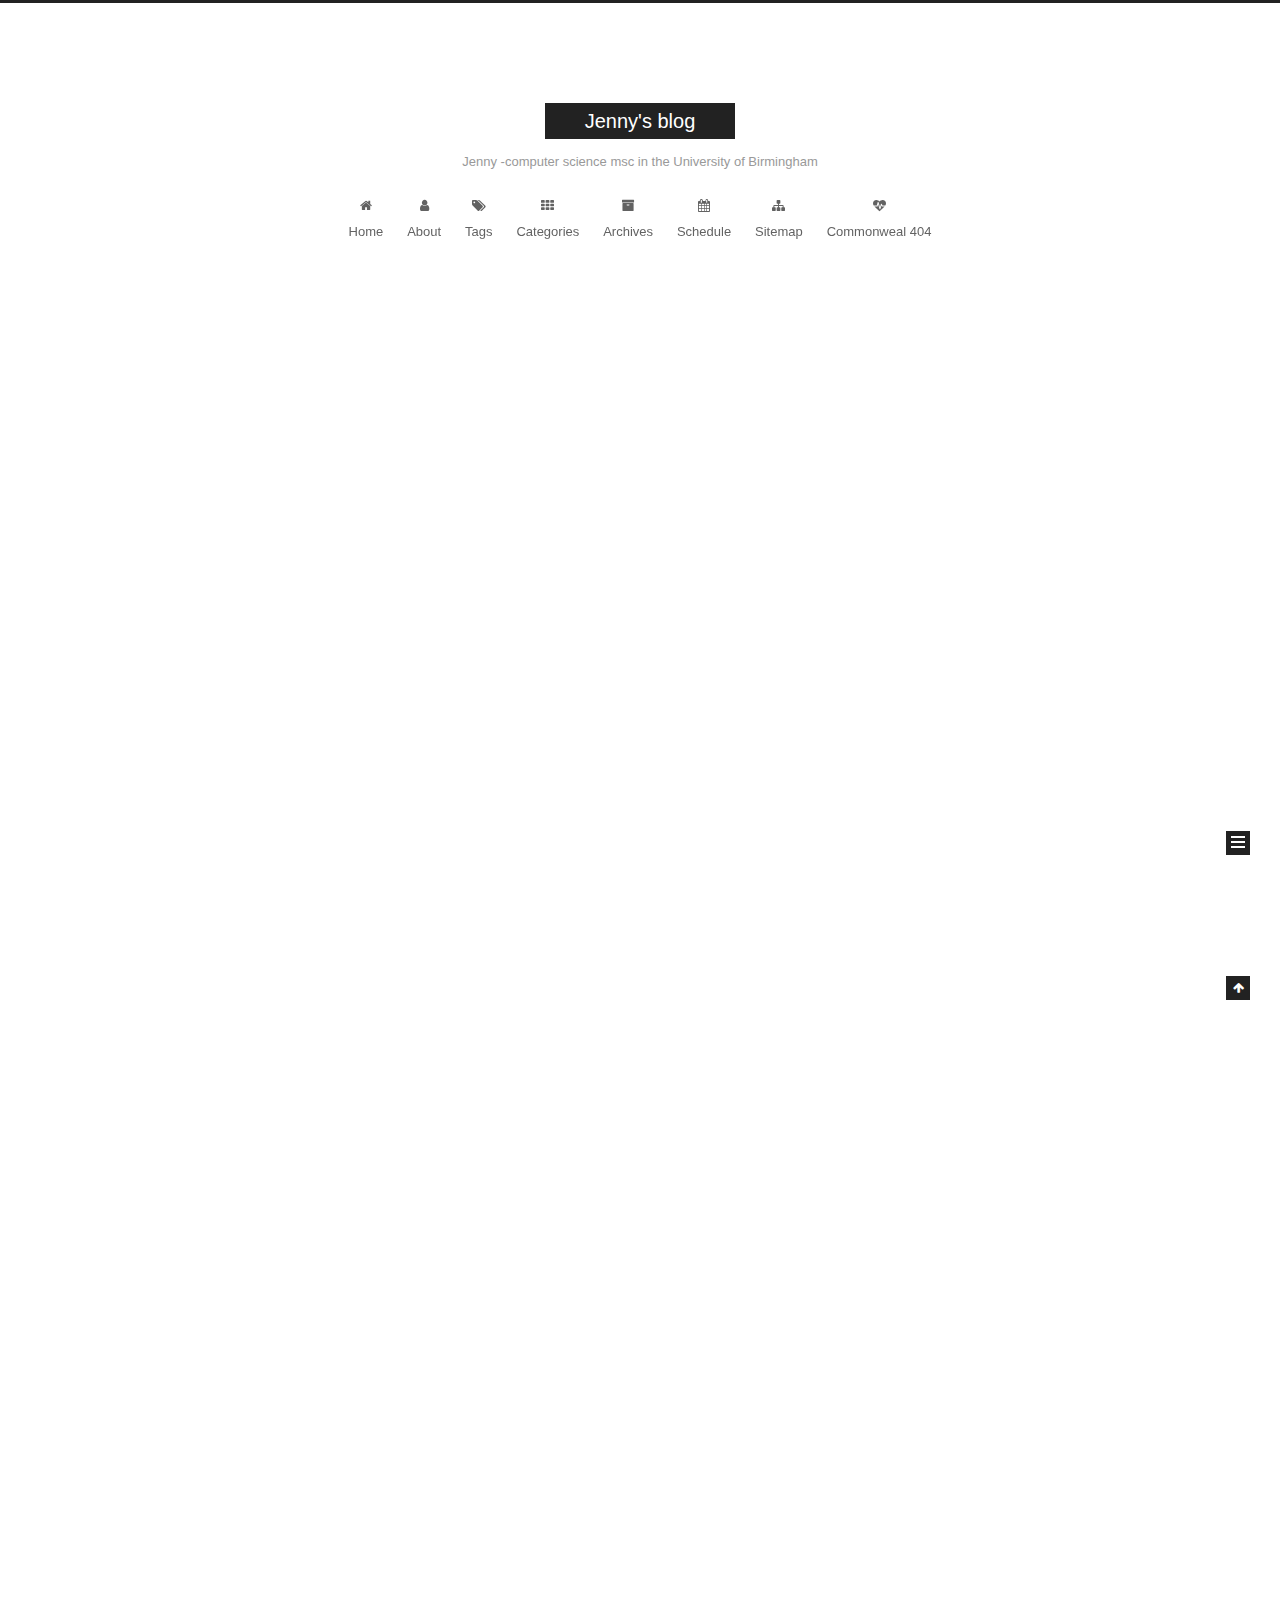
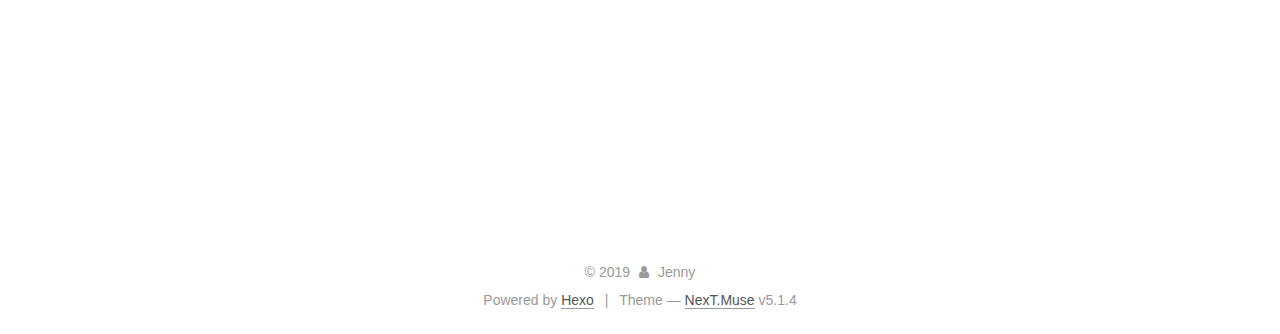
<file: index.html>
<!DOCTYPE html>



  


<html class="theme-next muse use-motion" lang>
<head><meta name="generator" content="Hexo 3.9.0">
  <meta charset="UTF-8">
<meta http-equiv="X-UA-Compatible" content="IE=edge">
<meta name="viewport" content="width=device-width, initial-scale=1, maximum-scale=1">
<meta name="theme-color" content="#222">









<meta http-equiv="Cache-Control" content="no-transform">
<meta http-equiv="Cache-Control" content="no-siteapp">
















  
  
  <link href="/lib/fancybox/source/jquery.fancybox.css?v=2.1.5" rel="stylesheet" type="text/css">







<link href="/lib/font-awesome/css/font-awesome.min.css?v=4.6.2" rel="stylesheet" type="text/css">

<link href="/css/main.css?v=5.1.4" rel="stylesheet" type="text/css">


  <link rel="apple-touch-icon" sizes="180x180" href="/images/apple-touch-icon-next.png?v=5.1.4">


  <link rel="icon" type="image/png" sizes="32x32" href="/images/favicon-32x32-next.png?v=5.1.4">


  <link rel="icon" type="image/png" sizes="16x16" href="/images/favicon-16x16-next.png?v=5.1.4">


  <link rel="mask-icon" href="/images/logo.svg?v=5.1.4" color="#222">





  <meta name="keywords" content="Hexo, NexT">










<meta property="og:type" content="website">
<meta property="og:title" content="Jenny&#39;s blog">
<meta property="og:url" content="http://yoursite.com/index.html">
<meta property="og:site_name" content="Jenny&#39;s blog">
<meta property="og:locale" content="default">
<meta name="twitter:card" content="summary">
<meta name="twitter:title" content="Jenny&#39;s blog">



<script type="text/javascript" id="hexo.configurations">
  var NexT = window.NexT || {};
  var CONFIG = {
    root: '/',
    scheme: 'Muse',
    version: '5.1.4',
    sidebar: {"position":"left","display":"always","offset":12,"b2t":false,"scrollpercent":false,"onmobile":false},
    fancybox: true,
    tabs: true,
    motion: {"enable":true,"async":false,"transition":{"post_block":"fadeIn","post_header":"slideDownIn","post_body":"slideDownIn","coll_header":"slideLeftIn","sidebar":"slideUpIn"}},
    duoshuo: {
      userId: '0',
      author: 'Author'
    },
    algolia: {
      applicationID: '',
      apiKey: '',
      indexName: '',
      hits: {"per_page":10},
      labels: {"input_placeholder":"Search for Posts","hits_empty":"We didn't find any results for the search: ${query}","hits_stats":"${hits} results found in ${time} ms"}
    }
  };
</script>



  <link rel="canonical" href="http://yoursite.com/">





  <title>Jenny's blog</title>
  





  <script type="text/javascript">
    var _hmt = _hmt || [];
    (function() {
      var hm = document.createElement("script");
      hm.src = "https://hm.baidu.com/hm.js?f6a10da6a1ec97bca6a58c60f9327ba8";
      var s = document.getElementsByTagName("script")[0];
      s.parentNode.insertBefore(hm, s);
    })();
  </script>




</head>

<body itemscope itemtype="http://schema.org/WebPage" lang="default">

  
  
    
  

  <div class="container sidebar-position-left 
  page-home">
    <div class="headband"></div>

    <header id="header" class="header" itemscope itemtype="http://schema.org/WPHeader">
      <div class="header-inner"><div class="site-brand-wrapper">
  <div class="site-meta ">
    

    <div class="custom-logo-site-title">
      <a href="/" class="brand" rel="start">
        <span class="logo-line-before"><i></i></span>
        <span class="site-title">Jenny's blog</span>
        <span class="logo-line-after"><i></i></span>
      </a>
    </div>
      
        <p class="site-subtitle">Jenny -computer science msc in the University of Birmingham</p>
      
  </div>

  <div class="site-nav-toggle">
    <button>
      <span class="btn-bar"></span>
      <span class="btn-bar"></span>
      <span class="btn-bar"></span>
    </button>
  </div>
</div>

<nav class="site-nav">
  

  
    <ul id="menu" class="menu">
      
        
        <li class="menu-item menu-item-home">
          <a href="/" rel="section">
            
              <i class="menu-item-icon fa fa-fw fa-home"></i> <br>
            
            Home
          </a>
        </li>
      
        
        <li class="menu-item menu-item-about">
          <a href="/about/" rel="section">
            
              <i class="menu-item-icon fa fa-fw fa-user"></i> <br>
            
            About
          </a>
        </li>
      
        
        <li class="menu-item menu-item-tags">
          <a href="/tags/" rel="section">
            
              <i class="menu-item-icon fa fa-fw fa-tags"></i> <br>
            
            Tags
          </a>
        </li>
      
        
        <li class="menu-item menu-item-categories">
          <a href="/categories/" rel="section">
            
              <i class="menu-item-icon fa fa-fw fa-th"></i> <br>
            
            Categories
          </a>
        </li>
      
        
        <li class="menu-item menu-item-archives">
          <a href="/archives/" rel="section">
            
              <i class="menu-item-icon fa fa-fw fa-archive"></i> <br>
            
            Archives
          </a>
        </li>
      
        
        <li class="menu-item menu-item-schedule">
          <a href="/schedule/" rel="section">
            
              <i class="menu-item-icon fa fa-fw fa-calendar"></i> <br>
            
            Schedule
          </a>
        </li>
      
        
        <li class="menu-item menu-item-sitemap">
          <a href="/sitemap.xml" rel="section">
            
              <i class="menu-item-icon fa fa-fw fa-sitemap"></i> <br>
            
            Sitemap
          </a>
        </li>
      
        
        <li class="menu-item menu-item-commonweal">
          <a href="/404/" rel="section">
            
              <i class="menu-item-icon fa fa-fw fa-heartbeat"></i> <br>
            
            Commonweal 404
          </a>
        </li>
      

      
    </ul>
  

  
</nav>



 </div>
    </header>

    <main id="main" class="main">
      <div class="main-inner">
        <div class="content-wrap">
          <div id="content" class="content">
            
  <section id="posts" class="posts-expand">
    
      

  

  
  
  

  <article class="post post-type-normal" itemscope itemtype="http://schema.org/Article">
  
  
  
  <div class="post-block">
    <link itemprop="mainEntityOfPage" href="http://yoursite.com/2019/07/25/title-1/">

    <span hidden itemprop="author" itemscope itemtype="http://schema.org/Person">
      <meta itemprop="name" content="Jenny">
      <meta itemprop="description" content>
      <meta itemprop="image" content="/images/avatar.jpg">
    </span>

    <span hidden itemprop="publisher" itemscope itemtype="http://schema.org/Organization">
      <meta itemprop="name" content="Jenny's blog">
    </span>

    
      <header class="post-header">

        
        
          <h1 class="post-title" itemprop="name headline">
                
                <a class="post-title-link" href="/2019/07/25/title-1/" itemprop="url">rewrite</a></h1>
        

        <div class="post-meta">
          <span class="post-time">
            
              <span class="post-meta-item-icon">
                <i class="fa fa-calendar-o"></i>
              </span>
              
                <span class="post-meta-item-text">Posted on</span>
              
              <time title="Post created" itemprop="dateCreated datePublished" datetime="2019-07-25T15:50:23+08:00">
                2019-07-25
              </time>
            

            

            
          </span>

          

          
            
          

          
          

          

          

          

        </div>
      </header>
    

    
    
    
    <div class="post-body" itemprop="articleBody">

      
      

      
        
          
            <h3 id="welcome-back"><a href="#welcome-back" class="headerlink" title="welcome back"></a>welcome back</h3><p>It’s my first blog in 2019.Two years ago, I set my blog called xiaobaiwenjia. Then, I have some important thing to do so I almost have no time to write documents in blog.Now, I change my computer device and begin to rewrite my post!</p>
<p>Welcome my kingdom ~~!!</p>
<p>My name is Jenny!</p>

          
        
      
    </div>
    
    
    

    

    

    

    <footer class="post-footer">
      

      

      

      
      
        <div class="post-eof"></div>
      
    </footer>
  </div>
  
  
  
  </article>


    
      

  

  
  
  

  <article class="post post-type-normal" itemscope itemtype="http://schema.org/Article">
  
  
  
  <div class="post-block">
    <link itemprop="mainEntityOfPage" href="http://yoursite.com/2019/07/25/hello-world/">

    <span hidden itemprop="author" itemscope itemtype="http://schema.org/Person">
      <meta itemprop="name" content="Jenny">
      <meta itemprop="description" content>
      <meta itemprop="image" content="/images/avatar.jpg">
    </span>

    <span hidden itemprop="publisher" itemscope itemtype="http://schema.org/Organization">
      <meta itemprop="name" content="Jenny's blog">
    </span>

    
      <header class="post-header">

        
        
          <h1 class="post-title" itemprop="name headline">
                
                <a class="post-title-link" href="/2019/07/25/hello-world/" itemprop="url">Hello World</a></h1>
        

        <div class="post-meta">
          <span class="post-time">
            
              <span class="post-meta-item-icon">
                <i class="fa fa-calendar-o"></i>
              </span>
              
                <span class="post-meta-item-text">Posted on</span>
              
              <time title="Post created" itemprop="dateCreated datePublished" datetime="2019-07-25T00:30:35+08:00">
                2019-07-25
              </time>
            

            

            
          </span>

          

          
            
          

          
          

          

          

          

        </div>
      </header>
    

    
    
    
    <div class="post-body" itemprop="articleBody">

      
      

      
        
          
            <p>Welcome to <a href="https://hexo.io/" target="_blank" rel="noopener">Hexo</a>! This is your very first post. Check <a href="https://hexo.io/docs/" target="_blank" rel="noopener">documentation</a> for more info. If you get any problems when using Hexo, you can find the answer in <a href="https://hexo.io/docs/troubleshooting.html" target="_blank" rel="noopener">troubleshooting</a> or you can ask me on <a href="https://github.com/hexojs/hexo/issues" target="_blank" rel="noopener">GitHub</a>.</p>
<h2 id="Quick-Start"><a href="#Quick-Start" class="headerlink" title="Quick Start"></a>Quick Start</h2><h3 id="Create-a-new-post"><a href="#Create-a-new-post" class="headerlink" title="Create a new post"></a>Create a new post</h3><figure class="highlight bash"><table><tr><td class="gutter"><pre><span class="line">1</span><br></pre></td><td class="code"><pre><span class="line">$ hexo new <span class="string">"My New Post"</span></span><br></pre></td></tr></table></figure>

<p>More info: <a href="https://hexo.io/docs/writing.html" target="_blank" rel="noopener">Writing</a></p>
<h3 id="Run-server"><a href="#Run-server" class="headerlink" title="Run server"></a>Run server</h3><figure class="highlight bash"><table><tr><td class="gutter"><pre><span class="line">1</span><br></pre></td><td class="code"><pre><span class="line">$ hexo server</span><br></pre></td></tr></table></figure>

<p>More info: <a href="https://hexo.io/docs/server.html" target="_blank" rel="noopener">Server</a></p>
<h3 id="Generate-static-files"><a href="#Generate-static-files" class="headerlink" title="Generate static files"></a>Generate static files</h3><figure class="highlight bash"><table><tr><td class="gutter"><pre><span class="line">1</span><br></pre></td><td class="code"><pre><span class="line">$ hexo generate</span><br></pre></td></tr></table></figure>

<p>More info: <a href="https://hexo.io/docs/generating.html" target="_blank" rel="noopener">Generating</a></p>
<h3 id="Deploy-to-remote-sites"><a href="#Deploy-to-remote-sites" class="headerlink" title="Deploy to remote sites"></a>Deploy to remote sites</h3><figure class="highlight bash"><table><tr><td class="gutter"><pre><span class="line">1</span><br></pre></td><td class="code"><pre><span class="line">$ hexo deploy</span><br></pre></td></tr></table></figure>

<p>More info: <a href="https://hexo.io/docs/deployment.html" target="_blank" rel="noopener">Deployment</a></p>

          
        
      
    </div>
    
    
    

    

    

    

    <footer class="post-footer">
      

      

      

      
      
        <div class="post-eof"></div>
      
    </footer>
  </div>
  
  
  
  </article>


    
  </section>

  


          </div>
          


          

        </div>
        
          
  
  <div class="sidebar-toggle">
    <div class="sidebar-toggle-line-wrap">
      <span class="sidebar-toggle-line sidebar-toggle-line-first"></span>
      <span class="sidebar-toggle-line sidebar-toggle-line-middle"></span>
      <span class="sidebar-toggle-line sidebar-toggle-line-last"></span>
    </div>
  </div>

  <aside id="sidebar" class="sidebar">
    
    <div class="sidebar-inner">

      

      

      <section class="site-overview-wrap sidebar-panel sidebar-panel-active">
        <div class="site-overview">
          <div class="site-author motion-element" itemprop="author" itemscope itemtype="http://schema.org/Person">
            
              <img class="site-author-image" itemprop="image" src="/images/avatar.jpg" alt="Jenny">
            
              <p class="site-author-name" itemprop="name">Jenny</p>
              <p class="site-description motion-element" itemprop="description"></p>
          </div>

          <nav class="site-state motion-element">

            
              <div class="site-state-item site-state-posts">
              
                <a href="/archives/">
              
                  <span class="site-state-item-count">2</span>
                  <span class="site-state-item-name">posts</span>
                </a>
              </div>
            

            

            
              
              
              <div class="site-state-item site-state-tags">
                
                  <span class="site-state-item-count">1</span>
                  <span class="site-state-item-name">tags</span>
                
              </div>
            

          </nav>

          

          
            <div class="links-of-author motion-element">
                
                  <span class="links-of-author-item">
                    <a href="https://github.com/xiaobaiwenjia" target="_blank" title="GitHub">
                      
                        <i class="fa fa-fw fa-github"></i>GitHub</a>
                  </span>
                
            </div>
          

          
          

          
          

          

        </div>
      </section>

      

      

    </div>
  </aside>


        
      </div>
    </main>

    <footer id="footer" class="footer">
      <div class="footer-inner">
        <div class="copyright">&copy; <span itemprop="copyrightYear">2019</span>
  <span class="with-love">
    <i class="fa fa-user"></i>
  </span>
  <span class="author" itemprop="copyrightHolder">Jenny</span>

  
</div>


  <div class="powered-by">Powered by <a class="theme-link" target="_blank" href="https://hexo.io">Hexo</a></div>



  <span class="post-meta-divider">|</span>



  <div class="theme-info">Theme &mdash; <a class="theme-link" target="_blank" href="https://github.com/iissnan/hexo-theme-next">NexT.Muse</a> v5.1.4</div>




        







        
      </div>
    </footer>

    
      <div class="back-to-top">
        <i class="fa fa-arrow-up"></i>
        
      </div>
    

    

  </div>

  

<script type="text/javascript">
  if (Object.prototype.toString.call(window.Promise) !== '[object Function]') {
    window.Promise = null;
  }
</script>









  












  
  
    <script type="text/javascript" src="/lib/jquery/index.js?v=2.1.3"></script>
  

  
  
    <script type="text/javascript" src="/lib/fastclick/lib/fastclick.min.js?v=1.0.6"></script>
  

  
  
    <script type="text/javascript" src="/lib/jquery_lazyload/jquery.lazyload.js?v=1.9.7"></script>
  

  
  
    <script type="text/javascript" src="/lib/velocity/velocity.min.js?v=1.2.1"></script>
  

  
  
    <script type="text/javascript" src="/lib/velocity/velocity.ui.min.js?v=1.2.1"></script>
  

  
  
    <script type="text/javascript" src="/lib/fancybox/source/jquery.fancybox.pack.js?v=2.1.5"></script>
  


  


  <script type="text/javascript" src="/js/src/utils.js?v=5.1.4"></script>

  <script type="text/javascript" src="/js/src/motion.js?v=5.1.4"></script>



  
  

  

  


  <script type="text/javascript" src="/js/src/bootstrap.js?v=5.1.4"></script>



  


  




	





  





  












  





  

  

  

  
  

  

  

  

</body>
</html>
</file>
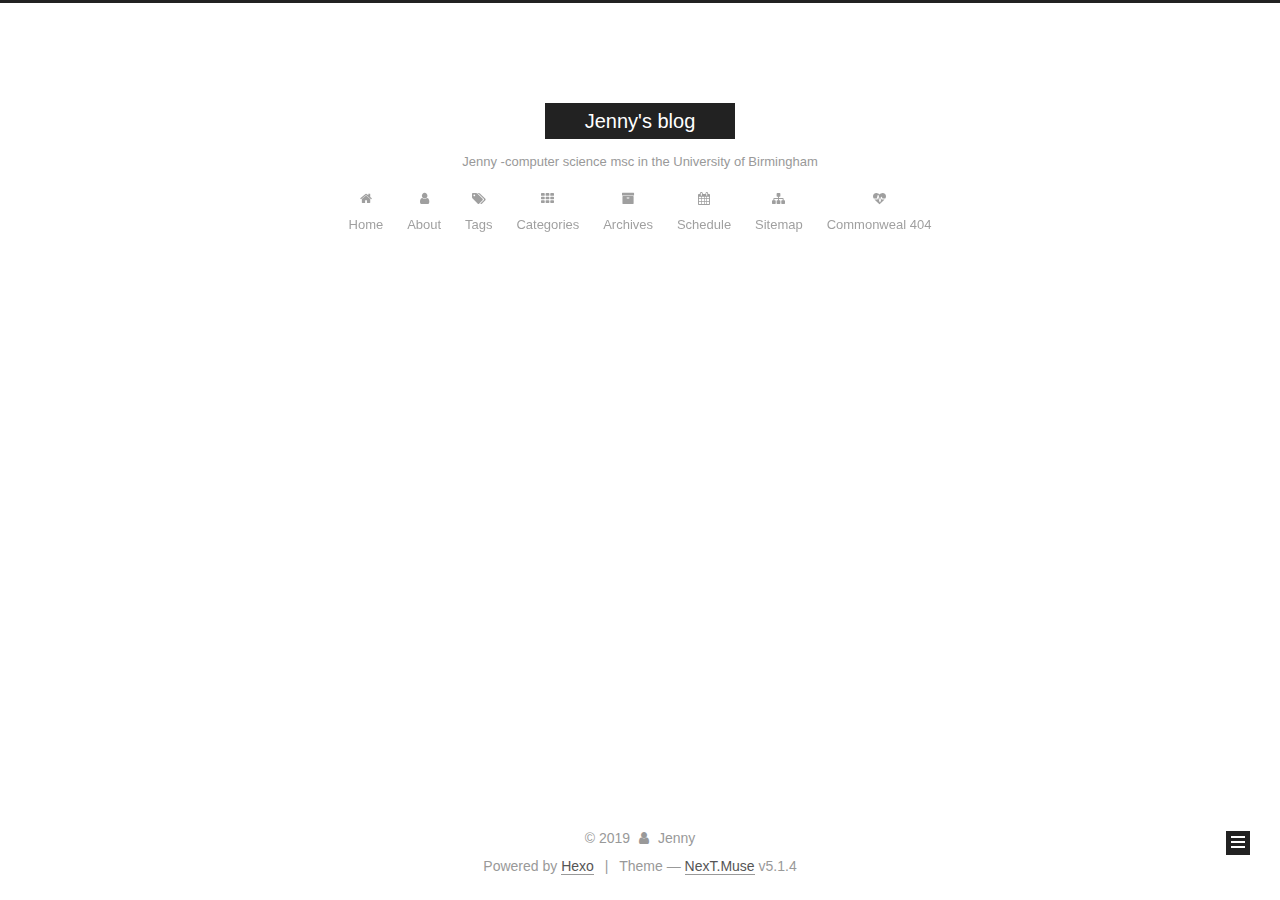
<file: archives/index.html>
<!DOCTYPE html>



  


<html class="theme-next muse use-motion" lang>
<head><meta name="generator" content="Hexo 3.9.0">
  <meta charset="UTF-8">
<meta http-equiv="X-UA-Compatible" content="IE=edge">
<meta name="viewport" content="width=device-width, initial-scale=1, maximum-scale=1">
<meta name="theme-color" content="#222">









<meta http-equiv="Cache-Control" content="no-transform">
<meta http-equiv="Cache-Control" content="no-siteapp">
















  
  
  <link href="/lib/fancybox/source/jquery.fancybox.css?v=2.1.5" rel="stylesheet" type="text/css">







<link href="/lib/font-awesome/css/font-awesome.min.css?v=4.6.2" rel="stylesheet" type="text/css">

<link href="/css/main.css?v=5.1.4" rel="stylesheet" type="text/css">


  <link rel="apple-touch-icon" sizes="180x180" href="/images/apple-touch-icon-next.png?v=5.1.4">


  <link rel="icon" type="image/png" sizes="32x32" href="/images/favicon-32x32-next.png?v=5.1.4">


  <link rel="icon" type="image/png" sizes="16x16" href="/images/favicon-16x16-next.png?v=5.1.4">


  <link rel="mask-icon" href="/images/logo.svg?v=5.1.4" color="#222">





  <meta name="keywords" content="Hexo, NexT">










<meta property="og:type" content="website">
<meta property="og:title" content="Jenny&#39;s blog">
<meta property="og:url" content="http://yoursite.com/archives/index.html">
<meta property="og:site_name" content="Jenny&#39;s blog">
<meta property="og:locale" content="default">
<meta name="twitter:card" content="summary">
<meta name="twitter:title" content="Jenny&#39;s blog">



<script type="text/javascript" id="hexo.configurations">
  var NexT = window.NexT || {};
  var CONFIG = {
    root: '/',
    scheme: 'Muse',
    version: '5.1.4',
    sidebar: {"position":"left","display":"always","offset":12,"b2t":false,"scrollpercent":false,"onmobile":false},
    fancybox: true,
    tabs: true,
    motion: {"enable":true,"async":false,"transition":{"post_block":"fadeIn","post_header":"slideDownIn","post_body":"slideDownIn","coll_header":"slideLeftIn","sidebar":"slideUpIn"}},
    duoshuo: {
      userId: '0',
      author: 'Author'
    },
    algolia: {
      applicationID: '',
      apiKey: '',
      indexName: '',
      hits: {"per_page":10},
      labels: {"input_placeholder":"Search for Posts","hits_empty":"We didn't find any results for the search: ${query}","hits_stats":"${hits} results found in ${time} ms"}
    }
  };
</script>



  <link rel="canonical" href="http://yoursite.com/archives/">





  <title>Archive | Jenny's blog</title>
  





  <script type="text/javascript">
    var _hmt = _hmt || [];
    (function() {
      var hm = document.createElement("script");
      hm.src = "https://hm.baidu.com/hm.js?f6a10da6a1ec97bca6a58c60f9327ba8";
      var s = document.getElementsByTagName("script")[0];
      s.parentNode.insertBefore(hm, s);
    })();
  </script>




</head>

<body itemscope itemtype="http://schema.org/WebPage" lang="default">

  
  
    
  

  <div class="container sidebar-position-left page-archive">
    <div class="headband"></div>

    <header id="header" class="header" itemscope itemtype="http://schema.org/WPHeader">
      <div class="header-inner"><div class="site-brand-wrapper">
  <div class="site-meta ">
    

    <div class="custom-logo-site-title">
      <a href="/" class="brand" rel="start">
        <span class="logo-line-before"><i></i></span>
        <span class="site-title">Jenny's blog</span>
        <span class="logo-line-after"><i></i></span>
      </a>
    </div>
      
        <p class="site-subtitle">Jenny -computer science msc in the University of Birmingham</p>
      
  </div>

  <div class="site-nav-toggle">
    <button>
      <span class="btn-bar"></span>
      <span class="btn-bar"></span>
      <span class="btn-bar"></span>
    </button>
  </div>
</div>

<nav class="site-nav">
  

  
    <ul id="menu" class="menu">
      
        
        <li class="menu-item menu-item-home">
          <a href="/" rel="section">
            
              <i class="menu-item-icon fa fa-fw fa-home"></i> <br>
            
            Home
          </a>
        </li>
      
        
        <li class="menu-item menu-item-about">
          <a href="/about/" rel="section">
            
              <i class="menu-item-icon fa fa-fw fa-user"></i> <br>
            
            About
          </a>
        </li>
      
        
        <li class="menu-item menu-item-tags">
          <a href="/tags/" rel="section">
            
              <i class="menu-item-icon fa fa-fw fa-tags"></i> <br>
            
            Tags
          </a>
        </li>
      
        
        <li class="menu-item menu-item-categories">
          <a href="/categories/" rel="section">
            
              <i class="menu-item-icon fa fa-fw fa-th"></i> <br>
            
            Categories
          </a>
        </li>
      
        
        <li class="menu-item menu-item-archives">
          <a href="/archives/" rel="section">
            
              <i class="menu-item-icon fa fa-fw fa-archive"></i> <br>
            
            Archives
          </a>
        </li>
      
        
        <li class="menu-item menu-item-schedule">
          <a href="/schedule/" rel="section">
            
              <i class="menu-item-icon fa fa-fw fa-calendar"></i> <br>
            
            Schedule
          </a>
        </li>
      
        
        <li class="menu-item menu-item-sitemap">
          <a href="/sitemap.xml" rel="section">
            
              <i class="menu-item-icon fa fa-fw fa-sitemap"></i> <br>
            
            Sitemap
          </a>
        </li>
      
        
        <li class="menu-item menu-item-commonweal">
          <a href="/404/" rel="section">
            
              <i class="menu-item-icon fa fa-fw fa-heartbeat"></i> <br>
            
            Commonweal 404
          </a>
        </li>
      

      
    </ul>
  

  
</nav>



 </div>
    </header>

    <main id="main" class="main">
      <div class="main-inner">
        <div class="content-wrap">
          <div id="content" class="content">
            

  
  
  
  <div class="post-block archive">
    <div id="posts" class="posts-collapse">
      <span class="archive-move-on"></span>

      <span class="archive-page-counter">
        
        
        
          
        
        Um..! 1 post. Keep on posting.
      </span>

      

        
        
        

        
          
          <div class="collection-title">
            <h1 class="archive-year" id="archive-year-2019">2019</h1>
          </div>
        
        

        

  <article class="post post-type-normal" itemscope itemtype="http://schema.org/Article">
    <header class="post-header">

      <h2 class="post-title">
        
            <a class="post-title-link" href="/2019/07/25/hello-world/" itemprop="url">
              
                <span itemprop="name">Hello World</span>
              
            </a>
        
      </h2>

      <div class="post-meta">
        <time class="post-time" itemprop="dateCreated" datetime="2019-07-25T00:30:35+08:00" content="2019-07-25">
          07-25
        </time>
      </div>

    </header>
  </article>



      

    </div>
  </div>
  
  
  

  



          </div>
          


          

        </div>
        
          
  
  <div class="sidebar-toggle">
    <div class="sidebar-toggle-line-wrap">
      <span class="sidebar-toggle-line sidebar-toggle-line-first"></span>
      <span class="sidebar-toggle-line sidebar-toggle-line-middle"></span>
      <span class="sidebar-toggle-line sidebar-toggle-line-last"></span>
    </div>
  </div>

  <aside id="sidebar" class="sidebar">
    
    <div class="sidebar-inner">

      

      

      <section class="site-overview-wrap sidebar-panel sidebar-panel-active">
        <div class="site-overview">
          <div class="site-author motion-element" itemprop="author" itemscope itemtype="http://schema.org/Person">
            
              <img class="site-author-image" itemprop="image" src="/images/avatar.jpg" alt="Jenny">
            
              <p class="site-author-name" itemprop="name">Jenny</p>
              <p class="site-description motion-element" itemprop="description"></p>
          </div>

          <nav class="site-state motion-element">

            
              <div class="site-state-item site-state-posts">
              
                <a href="/archives/">
              
                  <span class="site-state-item-count">1</span>
                  <span class="site-state-item-name">posts</span>
                </a>
              </div>
            

            

            

          </nav>

          

          
            <div class="links-of-author motion-element">
                
                  <span class="links-of-author-item">
                    <a href="https://github.com/xiaobaiwenjia" target="_blank" title="GitHub">
                      
                        <i class="fa fa-fw fa-github"></i>GitHub</a>
                  </span>
                
            </div>
          

          
          

          
          

          

        </div>
      </section>

      

      

    </div>
  </aside>


        
      </div>
    </main>

    <footer id="footer" class="footer">
      <div class="footer-inner">
        <div class="copyright">&copy; <span itemprop="copyrightYear">2019</span>
  <span class="with-love">
    <i class="fa fa-user"></i>
  </span>
  <span class="author" itemprop="copyrightHolder">Jenny</span>

  
</div>


  <div class="powered-by">Powered by <a class="theme-link" target="_blank" href="https://hexo.io">Hexo</a></div>



  <span class="post-meta-divider">|</span>



  <div class="theme-info">Theme &mdash; <a class="theme-link" target="_blank" href="https://github.com/iissnan/hexo-theme-next">NexT.Muse</a> v5.1.4</div>




        







        
      </div>
    </footer>

    
      <div class="back-to-top">
        <i class="fa fa-arrow-up"></i>
        
      </div>
    

    

  </div>

  

<script type="text/javascript">
  if (Object.prototype.toString.call(window.Promise) !== '[object Function]') {
    window.Promise = null;
  }
</script>









  












  
  
    <script type="text/javascript" src="/lib/jquery/index.js?v=2.1.3"></script>
  

  
  
    <script type="text/javascript" src="/lib/fastclick/lib/fastclick.min.js?v=1.0.6"></script>
  

  
  
    <script type="text/javascript" src="/lib/jquery_lazyload/jquery.lazyload.js?v=1.9.7"></script>
  

  
  
    <script type="text/javascript" src="/lib/velocity/velocity.min.js?v=1.2.1"></script>
  

  
  
    <script type="text/javascript" src="/lib/velocity/velocity.ui.min.js?v=1.2.1"></script>
  

  
  
    <script type="text/javascript" src="/lib/fancybox/source/jquery.fancybox.pack.js?v=2.1.5"></script>
  


  


  <script type="text/javascript" src="/js/src/utils.js?v=5.1.4"></script>

  <script type="text/javascript" src="/js/src/motion.js?v=5.1.4"></script>



  
  

  

  


  <script type="text/javascript" src="/js/src/bootstrap.js?v=5.1.4"></script>



  


  




	





  





  












  





  

  

  

  
  

  

  

  

</body>
</html>
</file>
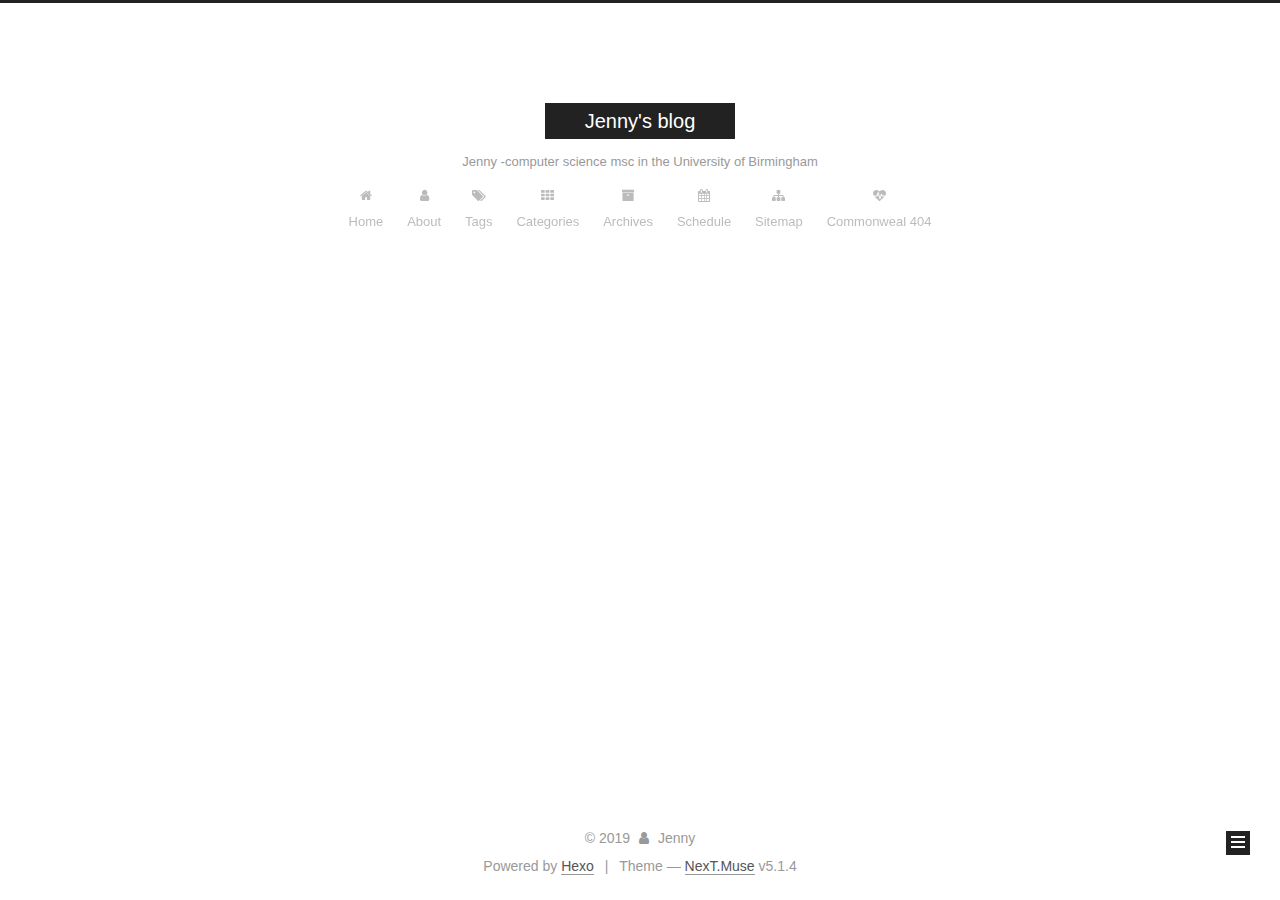
<file: archives/2019/index.html>
<!DOCTYPE html>



  


<html class="theme-next muse use-motion" lang>
<head><meta name="generator" content="Hexo 3.9.0">
  <meta charset="UTF-8">
<meta http-equiv="X-UA-Compatible" content="IE=edge">
<meta name="viewport" content="width=device-width, initial-scale=1, maximum-scale=1">
<meta name="theme-color" content="#222">









<meta http-equiv="Cache-Control" content="no-transform">
<meta http-equiv="Cache-Control" content="no-siteapp">
















  
  
  <link href="/lib/fancybox/source/jquery.fancybox.css?v=2.1.5" rel="stylesheet" type="text/css">







<link href="/lib/font-awesome/css/font-awesome.min.css?v=4.6.2" rel="stylesheet" type="text/css">

<link href="/css/main.css?v=5.1.4" rel="stylesheet" type="text/css">


  <link rel="apple-touch-icon" sizes="180x180" href="/images/apple-touch-icon-next.png?v=5.1.4">


  <link rel="icon" type="image/png" sizes="32x32" href="/images/favicon-32x32-next.png?v=5.1.4">


  <link rel="icon" type="image/png" sizes="16x16" href="/images/favicon-16x16-next.png?v=5.1.4">


  <link rel="mask-icon" href="/images/logo.svg?v=5.1.4" color="#222">





  <meta name="keywords" content="Hexo, NexT">










<meta property="og:type" content="website">
<meta property="og:title" content="Jenny&#39;s blog">
<meta property="og:url" content="http://yoursite.com/archives/2019/index.html">
<meta property="og:site_name" content="Jenny&#39;s blog">
<meta property="og:locale" content="default">
<meta name="twitter:card" content="summary">
<meta name="twitter:title" content="Jenny&#39;s blog">



<script type="text/javascript" id="hexo.configurations">
  var NexT = window.NexT || {};
  var CONFIG = {
    root: '/',
    scheme: 'Muse',
    version: '5.1.4',
    sidebar: {"position":"left","display":"always","offset":12,"b2t":false,"scrollpercent":false,"onmobile":false},
    fancybox: true,
    tabs: true,
    motion: {"enable":true,"async":false,"transition":{"post_block":"fadeIn","post_header":"slideDownIn","post_body":"slideDownIn","coll_header":"slideLeftIn","sidebar":"slideUpIn"}},
    duoshuo: {
      userId: '0',
      author: 'Author'
    },
    algolia: {
      applicationID: '',
      apiKey: '',
      indexName: '',
      hits: {"per_page":10},
      labels: {"input_placeholder":"Search for Posts","hits_empty":"We didn't find any results for the search: ${query}","hits_stats":"${hits} results found in ${time} ms"}
    }
  };
</script>



  <link rel="canonical" href="http://yoursite.com/archives/2019/">





  <title>Archive | Jenny's blog</title>
  





  <script type="text/javascript">
    var _hmt = _hmt || [];
    (function() {
      var hm = document.createElement("script");
      hm.src = "https://hm.baidu.com/hm.js?f6a10da6a1ec97bca6a58c60f9327ba8";
      var s = document.getElementsByTagName("script")[0];
      s.parentNode.insertBefore(hm, s);
    })();
  </script>




</head>

<body itemscope itemtype="http://schema.org/WebPage" lang="default">

  
  
    
  

  <div class="container sidebar-position-left page-archive">
    <div class="headband"></div>

    <header id="header" class="header" itemscope itemtype="http://schema.org/WPHeader">
      <div class="header-inner"><div class="site-brand-wrapper">
  <div class="site-meta ">
    

    <div class="custom-logo-site-title">
      <a href="/" class="brand" rel="start">
        <span class="logo-line-before"><i></i></span>
        <span class="site-title">Jenny's blog</span>
        <span class="logo-line-after"><i></i></span>
      </a>
    </div>
      
        <p class="site-subtitle">Jenny -computer science msc in the University of Birmingham</p>
      
  </div>

  <div class="site-nav-toggle">
    <button>
      <span class="btn-bar"></span>
      <span class="btn-bar"></span>
      <span class="btn-bar"></span>
    </button>
  </div>
</div>

<nav class="site-nav">
  

  
    <ul id="menu" class="menu">
      
        
        <li class="menu-item menu-item-home">
          <a href="/" rel="section">
            
              <i class="menu-item-icon fa fa-fw fa-home"></i> <br>
            
            Home
          </a>
        </li>
      
        
        <li class="menu-item menu-item-about">
          <a href="/about/" rel="section">
            
              <i class="menu-item-icon fa fa-fw fa-user"></i> <br>
            
            About
          </a>
        </li>
      
        
        <li class="menu-item menu-item-tags">
          <a href="/tags/" rel="section">
            
              <i class="menu-item-icon fa fa-fw fa-tags"></i> <br>
            
            Tags
          </a>
        </li>
      
        
        <li class="menu-item menu-item-categories">
          <a href="/categories/" rel="section">
            
              <i class="menu-item-icon fa fa-fw fa-th"></i> <br>
            
            Categories
          </a>
        </li>
      
        
        <li class="menu-item menu-item-archives">
          <a href="/archives/" rel="section">
            
              <i class="menu-item-icon fa fa-fw fa-archive"></i> <br>
            
            Archives
          </a>
        </li>
      
        
        <li class="menu-item menu-item-schedule">
          <a href="/schedule/" rel="section">
            
              <i class="menu-item-icon fa fa-fw fa-calendar"></i> <br>
            
            Schedule
          </a>
        </li>
      
        
        <li class="menu-item menu-item-sitemap">
          <a href="/sitemap.xml" rel="section">
            
              <i class="menu-item-icon fa fa-fw fa-sitemap"></i> <br>
            
            Sitemap
          </a>
        </li>
      
        
        <li class="menu-item menu-item-commonweal">
          <a href="/404/" rel="section">
            
              <i class="menu-item-icon fa fa-fw fa-heartbeat"></i> <br>
            
            Commonweal 404
          </a>
        </li>
      

      
    </ul>
  

  
</nav>



 </div>
    </header>

    <main id="main" class="main">
      <div class="main-inner">
        <div class="content-wrap">
          <div id="content" class="content">
            

  
  
  
  <div class="post-block archive">
    <div id="posts" class="posts-collapse">
      <span class="archive-move-on"></span>

      <span class="archive-page-counter">
        
        
        
          
        
        Um..! 2 posts in total. Keep on posting.
      </span>

      

        
        
        

        
          
          <div class="collection-title">
            <h1 class="archive-year" id="archive-year-2019">2019</h1>
          </div>
        
        

        

  <article class="post post-type-normal" itemscope itemtype="http://schema.org/Article">
    <header class="post-header">

      <h2 class="post-title">
        
            <a class="post-title-link" href="/2019/07/25/title-1/" itemprop="url">
              
                <span itemprop="name">rewrite</span>
              
            </a>
        
      </h2>

      <div class="post-meta">
        <time class="post-time" itemprop="dateCreated" datetime="2019-07-25T15:50:23+08:00" content="2019-07-25">
          07-25
        </time>
      </div>

    </header>
  </article>



      

        
        
        

        
        

        

  <article class="post post-type-normal" itemscope itemtype="http://schema.org/Article">
    <header class="post-header">

      <h2 class="post-title">
        
            <a class="post-title-link" href="/2019/07/25/hello-world/" itemprop="url">
              
                <span itemprop="name">Hello World</span>
              
            </a>
        
      </h2>

      <div class="post-meta">
        <time class="post-time" itemprop="dateCreated" datetime="2019-07-25T00:30:35+08:00" content="2019-07-25">
          07-25
        </time>
      </div>

    </header>
  </article>



      

    </div>
  </div>
  
  
  

  



          </div>
          


          

        </div>
        
          
  
  <div class="sidebar-toggle">
    <div class="sidebar-toggle-line-wrap">
      <span class="sidebar-toggle-line sidebar-toggle-line-first"></span>
      <span class="sidebar-toggle-line sidebar-toggle-line-middle"></span>
      <span class="sidebar-toggle-line sidebar-toggle-line-last"></span>
    </div>
  </div>

  <aside id="sidebar" class="sidebar">
    
    <div class="sidebar-inner">

      

      

      <section class="site-overview-wrap sidebar-panel sidebar-panel-active">
        <div class="site-overview">
          <div class="site-author motion-element" itemprop="author" itemscope itemtype="http://schema.org/Person">
            
              <img class="site-author-image" itemprop="image" src="/images/avatar.jpg" alt="Jenny">
            
              <p class="site-author-name" itemprop="name">Jenny</p>
              <p class="site-description motion-element" itemprop="description"></p>
          </div>

          <nav class="site-state motion-element">

            
              <div class="site-state-item site-state-posts">
              
                <a href="/archives/">
              
                  <span class="site-state-item-count">2</span>
                  <span class="site-state-item-name">posts</span>
                </a>
              </div>
            

            

            
              
              
              <div class="site-state-item site-state-tags">
                
                  <span class="site-state-item-count">1</span>
                  <span class="site-state-item-name">tags</span>
                
              </div>
            

          </nav>

          

          
            <div class="links-of-author motion-element">
                
                  <span class="links-of-author-item">
                    <a href="https://github.com/xiaobaiwenjia" target="_blank" title="GitHub">
                      
                        <i class="fa fa-fw fa-github"></i>GitHub</a>
                  </span>
                
            </div>
          

          
          

          
          

          

        </div>
      </section>

      

      

    </div>
  </aside>


        
      </div>
    </main>

    <footer id="footer" class="footer">
      <div class="footer-inner">
        <div class="copyright">&copy; <span itemprop="copyrightYear">2019</span>
  <span class="with-love">
    <i class="fa fa-user"></i>
  </span>
  <span class="author" itemprop="copyrightHolder">Jenny</span>

  
</div>


  <div class="powered-by">Powered by <a class="theme-link" target="_blank" href="https://hexo.io">Hexo</a></div>



  <span class="post-meta-divider">|</span>



  <div class="theme-info">Theme &mdash; <a class="theme-link" target="_blank" href="https://github.com/iissnan/hexo-theme-next">NexT.Muse</a> v5.1.4</div>




        







        
      </div>
    </footer>

    
      <div class="back-to-top">
        <i class="fa fa-arrow-up"></i>
        
      </div>
    

    

  </div>

  

<script type="text/javascript">
  if (Object.prototype.toString.call(window.Promise) !== '[object Function]') {
    window.Promise = null;
  }
</script>









  












  
  
    <script type="text/javascript" src="/lib/jquery/index.js?v=2.1.3"></script>
  

  
  
    <script type="text/javascript" src="/lib/fastclick/lib/fastclick.min.js?v=1.0.6"></script>
  

  
  
    <script type="text/javascript" src="/lib/jquery_lazyload/jquery.lazyload.js?v=1.9.7"></script>
  

  
  
    <script type="text/javascript" src="/lib/velocity/velocity.min.js?v=1.2.1"></script>
  

  
  
    <script type="text/javascript" src="/lib/velocity/velocity.ui.min.js?v=1.2.1"></script>
  

  
  
    <script type="text/javascript" src="/lib/fancybox/source/jquery.fancybox.pack.js?v=2.1.5"></script>
  


  


  <script type="text/javascript" src="/js/src/utils.js?v=5.1.4"></script>

  <script type="text/javascript" src="/js/src/motion.js?v=5.1.4"></script>



  
  

  

  


  <script type="text/javascript" src="/js/src/bootstrap.js?v=5.1.4"></script>



  


  




	





  





  












  





  

  

  

  
  

  

  

  

</body>
</html>
</file>
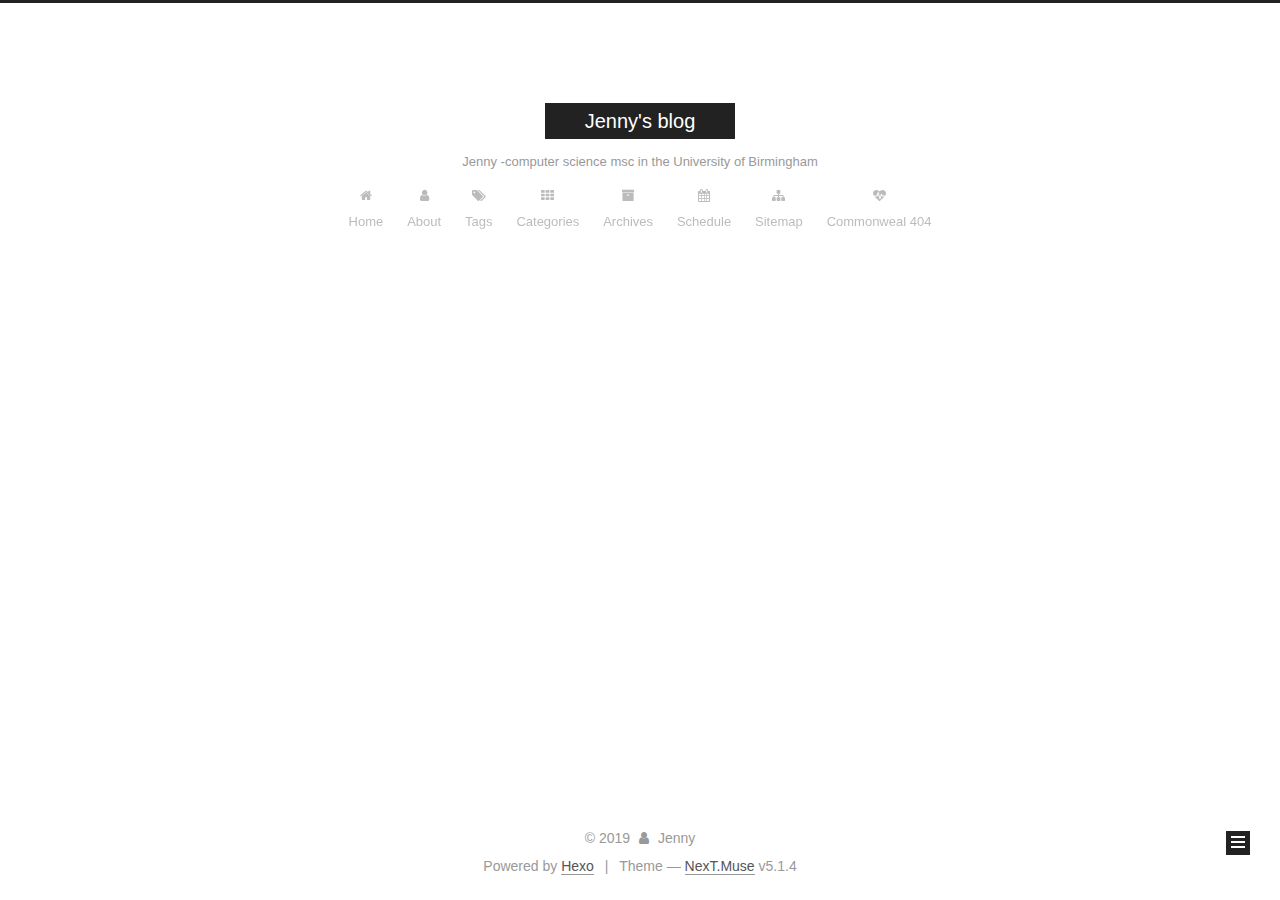
<file: tags/mood/index.html>
<!DOCTYPE html>



  


<html class="theme-next muse use-motion" lang>
<head><meta name="generator" content="Hexo 3.9.0">
  <meta charset="UTF-8">
<meta http-equiv="X-UA-Compatible" content="IE=edge">
<meta name="viewport" content="width=device-width, initial-scale=1, maximum-scale=1">
<meta name="theme-color" content="#222">









<meta http-equiv="Cache-Control" content="no-transform">
<meta http-equiv="Cache-Control" content="no-siteapp">
















  
  
  <link href="/lib/fancybox/source/jquery.fancybox.css?v=2.1.5" rel="stylesheet" type="text/css">







<link href="/lib/font-awesome/css/font-awesome.min.css?v=4.6.2" rel="stylesheet" type="text/css">

<link href="/css/main.css?v=5.1.4" rel="stylesheet" type="text/css">


  <link rel="apple-touch-icon" sizes="180x180" href="/images/apple-touch-icon-next.png?v=5.1.4">


  <link rel="icon" type="image/png" sizes="32x32" href="/images/favicon-32x32-next.png?v=5.1.4">


  <link rel="icon" type="image/png" sizes="16x16" href="/images/favicon-16x16-next.png?v=5.1.4">


  <link rel="mask-icon" href="/images/logo.svg?v=5.1.4" color="#222">





  <meta name="keywords" content="Hexo, NexT">










<meta property="og:type" content="website">
<meta property="og:title" content="Jenny&#39;s blog">
<meta property="og:url" content="http://yoursite.com/tags/mood/index.html">
<meta property="og:site_name" content="Jenny&#39;s blog">
<meta property="og:locale" content="default">
<meta name="twitter:card" content="summary">
<meta name="twitter:title" content="Jenny&#39;s blog">



<script type="text/javascript" id="hexo.configurations">
  var NexT = window.NexT || {};
  var CONFIG = {
    root: '/',
    scheme: 'Muse',
    version: '5.1.4',
    sidebar: {"position":"left","display":"always","offset":12,"b2t":false,"scrollpercent":false,"onmobile":false},
    fancybox: true,
    tabs: true,
    motion: {"enable":true,"async":false,"transition":{"post_block":"fadeIn","post_header":"slideDownIn","post_body":"slideDownIn","coll_header":"slideLeftIn","sidebar":"slideUpIn"}},
    duoshuo: {
      userId: '0',
      author: 'Author'
    },
    algolia: {
      applicationID: '',
      apiKey: '',
      indexName: '',
      hits: {"per_page":10},
      labels: {"input_placeholder":"Search for Posts","hits_empty":"We didn't find any results for the search: ${query}","hits_stats":"${hits} results found in ${time} ms"}
    }
  };
</script>



  <link rel="canonical" href="http://yoursite.com/tags/mood/">





  <title>Tag: mood | Jenny's blog</title>
  





  <script type="text/javascript">
    var _hmt = _hmt || [];
    (function() {
      var hm = document.createElement("script");
      hm.src = "https://hm.baidu.com/hm.js?f6a10da6a1ec97bca6a58c60f9327ba8";
      var s = document.getElementsByTagName("script")[0];
      s.parentNode.insertBefore(hm, s);
    })();
  </script>




</head>

<body itemscope itemtype="http://schema.org/WebPage" lang="default">

  
  
    
  

  <div class="container sidebar-position-left ">
    <div class="headband"></div>

    <header id="header" class="header" itemscope itemtype="http://schema.org/WPHeader">
      <div class="header-inner"><div class="site-brand-wrapper">
  <div class="site-meta ">
    

    <div class="custom-logo-site-title">
      <a href="/" class="brand" rel="start">
        <span class="logo-line-before"><i></i></span>
        <span class="site-title">Jenny's blog</span>
        <span class="logo-line-after"><i></i></span>
      </a>
    </div>
      
        <p class="site-subtitle">Jenny -computer science msc in the University of Birmingham</p>
      
  </div>

  <div class="site-nav-toggle">
    <button>
      <span class="btn-bar"></span>
      <span class="btn-bar"></span>
      <span class="btn-bar"></span>
    </button>
  </div>
</div>

<nav class="site-nav">
  

  
    <ul id="menu" class="menu">
      
        
        <li class="menu-item menu-item-home">
          <a href="/" rel="section">
            
              <i class="menu-item-icon fa fa-fw fa-home"></i> <br>
            
            Home
          </a>
        </li>
      
        
        <li class="menu-item menu-item-about">
          <a href="/about/" rel="section">
            
              <i class="menu-item-icon fa fa-fw fa-user"></i> <br>
            
            About
          </a>
        </li>
      
        
        <li class="menu-item menu-item-tags">
          <a href="/tags/" rel="section">
            
              <i class="menu-item-icon fa fa-fw fa-tags"></i> <br>
            
            Tags
          </a>
        </li>
      
        
        <li class="menu-item menu-item-categories">
          <a href="/categories/" rel="section">
            
              <i class="menu-item-icon fa fa-fw fa-th"></i> <br>
            
            Categories
          </a>
        </li>
      
        
        <li class="menu-item menu-item-archives">
          <a href="/archives/" rel="section">
            
              <i class="menu-item-icon fa fa-fw fa-archive"></i> <br>
            
            Archives
          </a>
        </li>
      
        
        <li class="menu-item menu-item-schedule">
          <a href="/schedule/" rel="section">
            
              <i class="menu-item-icon fa fa-fw fa-calendar"></i> <br>
            
            Schedule
          </a>
        </li>
      
        
        <li class="menu-item menu-item-sitemap">
          <a href="/sitemap.xml" rel="section">
            
              <i class="menu-item-icon fa fa-fw fa-sitemap"></i> <br>
            
            Sitemap
          </a>
        </li>
      
        
        <li class="menu-item menu-item-commonweal">
          <a href="/404/" rel="section">
            
              <i class="menu-item-icon fa fa-fw fa-heartbeat"></i> <br>
            
            Commonweal 404
          </a>
        </li>
      

      
    </ul>
  

  
</nav>



 </div>
    </header>

    <main id="main" class="main">
      <div class="main-inner">
        <div class="content-wrap">
          <div id="content" class="content">
            

  
  
  
  <div class="post-block tag">

    <div id="posts" class="posts-collapse">
      <div class="collection-title">
        <h1>mood<small>Tag</small>
        </h1>
      </div>

      
        

  <article class="post post-type-normal" itemscope itemtype="http://schema.org/Article">
    <header class="post-header">

      <h2 class="post-title">
        
            <a class="post-title-link" href="/2019/07/25/title-1/" itemprop="url">
              
                <span itemprop="name">rewrite</span>
              
            </a>
        
      </h2>

      <div class="post-meta">
        <time class="post-time" itemprop="dateCreated" datetime="2019-07-25T15:50:23+08:00" content="2019-07-25">
          07-25
        </time>
      </div>

    </header>
  </article>


      
    </div>

  </div>
  
  
  

  


          </div>
          


          

        </div>
        
          
  
  <div class="sidebar-toggle">
    <div class="sidebar-toggle-line-wrap">
      <span class="sidebar-toggle-line sidebar-toggle-line-first"></span>
      <span class="sidebar-toggle-line sidebar-toggle-line-middle"></span>
      <span class="sidebar-toggle-line sidebar-toggle-line-last"></span>
    </div>
  </div>

  <aside id="sidebar" class="sidebar">
    
    <div class="sidebar-inner">

      

      

      <section class="site-overview-wrap sidebar-panel sidebar-panel-active">
        <div class="site-overview">
          <div class="site-author motion-element" itemprop="author" itemscope itemtype="http://schema.org/Person">
            
              <img class="site-author-image" itemprop="image" src="/images/avatar.jpg" alt="Jenny">
            
              <p class="site-author-name" itemprop="name">Jenny</p>
              <p class="site-description motion-element" itemprop="description"></p>
          </div>

          <nav class="site-state motion-element">

            
              <div class="site-state-item site-state-posts">
              
                <a href="/archives/">
              
                  <span class="site-state-item-count">2</span>
                  <span class="site-state-item-name">posts</span>
                </a>
              </div>
            

            

            
              
              
              <div class="site-state-item site-state-tags">
                
                  <span class="site-state-item-count">1</span>
                  <span class="site-state-item-name">tags</span>
                
              </div>
            

          </nav>

          

          
            <div class="links-of-author motion-element">
                
                  <span class="links-of-author-item">
                    <a href="https://github.com/xiaobaiwenjia" target="_blank" title="GitHub">
                      
                        <i class="fa fa-fw fa-github"></i>GitHub</a>
                  </span>
                
            </div>
          

          
          

          
          

          

        </div>
      </section>

      

      

    </div>
  </aside>


        
      </div>
    </main>

    <footer id="footer" class="footer">
      <div class="footer-inner">
        <div class="copyright">&copy; <span itemprop="copyrightYear">2019</span>
  <span class="with-love">
    <i class="fa fa-user"></i>
  </span>
  <span class="author" itemprop="copyrightHolder">Jenny</span>

  
</div>


  <div class="powered-by">Powered by <a class="theme-link" target="_blank" href="https://hexo.io">Hexo</a></div>



  <span class="post-meta-divider">|</span>



  <div class="theme-info">Theme &mdash; <a class="theme-link" target="_blank" href="https://github.com/iissnan/hexo-theme-next">NexT.Muse</a> v5.1.4</div>




        







        
      </div>
    </footer>

    
      <div class="back-to-top">
        <i class="fa fa-arrow-up"></i>
        
      </div>
    

    

  </div>

  

<script type="text/javascript">
  if (Object.prototype.toString.call(window.Promise) !== '[object Function]') {
    window.Promise = null;
  }
</script>









  












  
  
    <script type="text/javascript" src="/lib/jquery/index.js?v=2.1.3"></script>
  

  
  
    <script type="text/javascript" src="/lib/fastclick/lib/fastclick.min.js?v=1.0.6"></script>
  

  
  
    <script type="text/javascript" src="/lib/jquery_lazyload/jquery.lazyload.js?v=1.9.7"></script>
  

  
  
    <script type="text/javascript" src="/lib/velocity/velocity.min.js?v=1.2.1"></script>
  

  
  
    <script type="text/javascript" src="/lib/velocity/velocity.ui.min.js?v=1.2.1"></script>
  

  
  
    <script type="text/javascript" src="/lib/fancybox/source/jquery.fancybox.pack.js?v=2.1.5"></script>
  


  


  <script type="text/javascript" src="/js/src/utils.js?v=5.1.4"></script>

  <script type="text/javascript" src="/js/src/motion.js?v=5.1.4"></script>



  
  

  

  


  <script type="text/javascript" src="/js/src/bootstrap.js?v=5.1.4"></script>



  


  




	





  





  












  





  

  

  

  
  

  

  

  

</body>
</html>
</file>
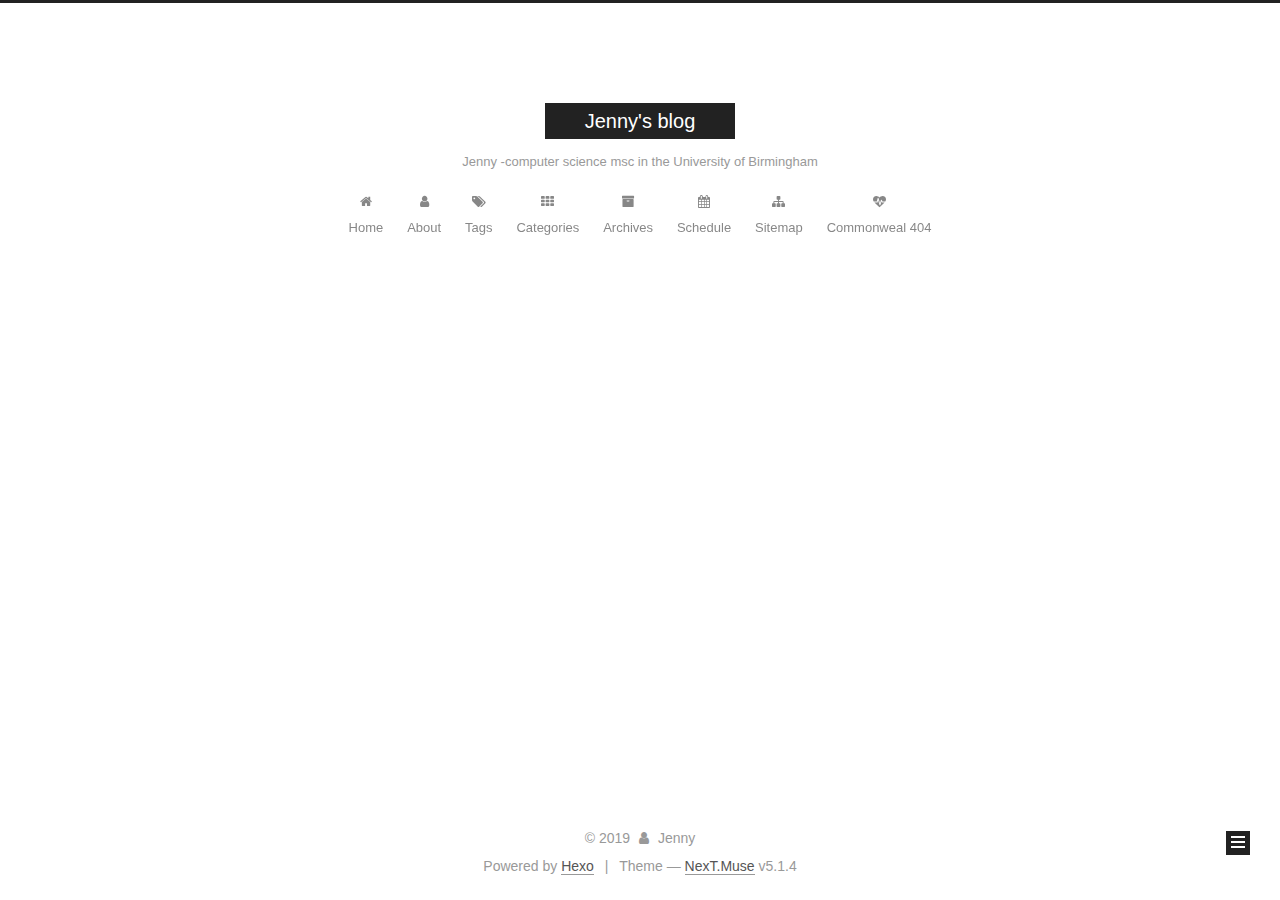
<file: archives/2019/07/index.html>
<!DOCTYPE html>



  


<html class="theme-next muse use-motion" lang>
<head><meta name="generator" content="Hexo 3.9.0">
  <meta charset="UTF-8">
<meta http-equiv="X-UA-Compatible" content="IE=edge">
<meta name="viewport" content="width=device-width, initial-scale=1, maximum-scale=1">
<meta name="theme-color" content="#222">









<meta http-equiv="Cache-Control" content="no-transform">
<meta http-equiv="Cache-Control" content="no-siteapp">
















  
  
  <link href="/lib/fancybox/source/jquery.fancybox.css?v=2.1.5" rel="stylesheet" type="text/css">







<link href="/lib/font-awesome/css/font-awesome.min.css?v=4.6.2" rel="stylesheet" type="text/css">

<link href="/css/main.css?v=5.1.4" rel="stylesheet" type="text/css">


  <link rel="apple-touch-icon" sizes="180x180" href="/images/apple-touch-icon-next.png?v=5.1.4">


  <link rel="icon" type="image/png" sizes="32x32" href="/images/favicon-32x32-next.png?v=5.1.4">


  <link rel="icon" type="image/png" sizes="16x16" href="/images/favicon-16x16-next.png?v=5.1.4">


  <link rel="mask-icon" href="/images/logo.svg?v=5.1.4" color="#222">





  <meta name="keywords" content="Hexo, NexT">










<meta property="og:type" content="website">
<meta property="og:title" content="Jenny&#39;s blog">
<meta property="og:url" content="http://yoursite.com/archives/2019/07/index.html">
<meta property="og:site_name" content="Jenny&#39;s blog">
<meta property="og:locale" content="default">
<meta name="twitter:card" content="summary">
<meta name="twitter:title" content="Jenny&#39;s blog">



<script type="text/javascript" id="hexo.configurations">
  var NexT = window.NexT || {};
  var CONFIG = {
    root: '/',
    scheme: 'Muse',
    version: '5.1.4',
    sidebar: {"position":"left","display":"always","offset":12,"b2t":false,"scrollpercent":false,"onmobile":false},
    fancybox: true,
    tabs: true,
    motion: {"enable":true,"async":false,"transition":{"post_block":"fadeIn","post_header":"slideDownIn","post_body":"slideDownIn","coll_header":"slideLeftIn","sidebar":"slideUpIn"}},
    duoshuo: {
      userId: '0',
      author: 'Author'
    },
    algolia: {
      applicationID: '',
      apiKey: '',
      indexName: '',
      hits: {"per_page":10},
      labels: {"input_placeholder":"Search for Posts","hits_empty":"We didn't find any results for the search: ${query}","hits_stats":"${hits} results found in ${time} ms"}
    }
  };
</script>



  <link rel="canonical" href="http://yoursite.com/archives/2019/07/">





  <title>Archive | Jenny's blog</title>
  





  <script type="text/javascript">
    var _hmt = _hmt || [];
    (function() {
      var hm = document.createElement("script");
      hm.src = "https://hm.baidu.com/hm.js?f6a10da6a1ec97bca6a58c60f9327ba8";
      var s = document.getElementsByTagName("script")[0];
      s.parentNode.insertBefore(hm, s);
    })();
  </script>




</head>

<body itemscope itemtype="http://schema.org/WebPage" lang="default">

  
  
    
  

  <div class="container sidebar-position-left page-archive">
    <div class="headband"></div>

    <header id="header" class="header" itemscope itemtype="http://schema.org/WPHeader">
      <div class="header-inner"><div class="site-brand-wrapper">
  <div class="site-meta ">
    

    <div class="custom-logo-site-title">
      <a href="/" class="brand" rel="start">
        <span class="logo-line-before"><i></i></span>
        <span class="site-title">Jenny's blog</span>
        <span class="logo-line-after"><i></i></span>
      </a>
    </div>
      
        <p class="site-subtitle">Jenny -computer science msc in the University of Birmingham</p>
      
  </div>

  <div class="site-nav-toggle">
    <button>
      <span class="btn-bar"></span>
      <span class="btn-bar"></span>
      <span class="btn-bar"></span>
    </button>
  </div>
</div>

<nav class="site-nav">
  

  
    <ul id="menu" class="menu">
      
        
        <li class="menu-item menu-item-home">
          <a href="/" rel="section">
            
              <i class="menu-item-icon fa fa-fw fa-home"></i> <br>
            
            Home
          </a>
        </li>
      
        
        <li class="menu-item menu-item-about">
          <a href="/about/" rel="section">
            
              <i class="menu-item-icon fa fa-fw fa-user"></i> <br>
            
            About
          </a>
        </li>
      
        
        <li class="menu-item menu-item-tags">
          <a href="/tags/" rel="section">
            
              <i class="menu-item-icon fa fa-fw fa-tags"></i> <br>
            
            Tags
          </a>
        </li>
      
        
        <li class="menu-item menu-item-categories">
          <a href="/categories/" rel="section">
            
              <i class="menu-item-icon fa fa-fw fa-th"></i> <br>
            
            Categories
          </a>
        </li>
      
        
        <li class="menu-item menu-item-archives">
          <a href="/archives/" rel="section">
            
              <i class="menu-item-icon fa fa-fw fa-archive"></i> <br>
            
            Archives
          </a>
        </li>
      
        
        <li class="menu-item menu-item-schedule">
          <a href="/schedule/" rel="section">
            
              <i class="menu-item-icon fa fa-fw fa-calendar"></i> <br>
            
            Schedule
          </a>
        </li>
      
        
        <li class="menu-item menu-item-sitemap">
          <a href="/sitemap.xml" rel="section">
            
              <i class="menu-item-icon fa fa-fw fa-sitemap"></i> <br>
            
            Sitemap
          </a>
        </li>
      
        
        <li class="menu-item menu-item-commonweal">
          <a href="/404/" rel="section">
            
              <i class="menu-item-icon fa fa-fw fa-heartbeat"></i> <br>
            
            Commonweal 404
          </a>
        </li>
      

      
    </ul>
  

  
</nav>



 </div>
    </header>

    <main id="main" class="main">
      <div class="main-inner">
        <div class="content-wrap">
          <div id="content" class="content">
            

  
  
  
  <div class="post-block archive">
    <div id="posts" class="posts-collapse">
      <span class="archive-move-on"></span>

      <span class="archive-page-counter">
        
        
        
          
        
        Um..! 2 posts in total. Keep on posting.
      </span>

      

        
        
        

        
          
          <div class="collection-title">
            <h1 class="archive-year" id="archive-year-2019">2019</h1>
          </div>
        
        

        

  <article class="post post-type-normal" itemscope itemtype="http://schema.org/Article">
    <header class="post-header">

      <h2 class="post-title">
        
            <a class="post-title-link" href="/2019/07/25/title-1/" itemprop="url">
              
                <span itemprop="name">rewrite</span>
              
            </a>
        
      </h2>

      <div class="post-meta">
        <time class="post-time" itemprop="dateCreated" datetime="2019-07-25T15:50:23+08:00" content="2019-07-25">
          07-25
        </time>
      </div>

    </header>
  </article>



      

        
        
        

        
        

        

  <article class="post post-type-normal" itemscope itemtype="http://schema.org/Article">
    <header class="post-header">

      <h2 class="post-title">
        
            <a class="post-title-link" href="/2019/07/25/hello-world/" itemprop="url">
              
                <span itemprop="name">Hello World</span>
              
            </a>
        
      </h2>

      <div class="post-meta">
        <time class="post-time" itemprop="dateCreated" datetime="2019-07-25T00:30:35+08:00" content="2019-07-25">
          07-25
        </time>
      </div>

    </header>
  </article>



      

    </div>
  </div>
  
  
  

  



          </div>
          


          

        </div>
        
          
  
  <div class="sidebar-toggle">
    <div class="sidebar-toggle-line-wrap">
      <span class="sidebar-toggle-line sidebar-toggle-line-first"></span>
      <span class="sidebar-toggle-line sidebar-toggle-line-middle"></span>
      <span class="sidebar-toggle-line sidebar-toggle-line-last"></span>
    </div>
  </div>

  <aside id="sidebar" class="sidebar">
    
    <div class="sidebar-inner">

      

      

      <section class="site-overview-wrap sidebar-panel sidebar-panel-active">
        <div class="site-overview">
          <div class="site-author motion-element" itemprop="author" itemscope itemtype="http://schema.org/Person">
            
              <img class="site-author-image" itemprop="image" src="/images/avatar.jpg" alt="Jenny">
            
              <p class="site-author-name" itemprop="name">Jenny</p>
              <p class="site-description motion-element" itemprop="description"></p>
          </div>

          <nav class="site-state motion-element">

            
              <div class="site-state-item site-state-posts">
              
                <a href="/archives/">
              
                  <span class="site-state-item-count">2</span>
                  <span class="site-state-item-name">posts</span>
                </a>
              </div>
            

            

            
              
              
              <div class="site-state-item site-state-tags">
                
                  <span class="site-state-item-count">1</span>
                  <span class="site-state-item-name">tags</span>
                
              </div>
            

          </nav>

          

          
            <div class="links-of-author motion-element">
                
                  <span class="links-of-author-item">
                    <a href="https://github.com/xiaobaiwenjia" target="_blank" title="GitHub">
                      
                        <i class="fa fa-fw fa-github"></i>GitHub</a>
                  </span>
                
            </div>
          

          
          

          
          

          

        </div>
      </section>

      

      

    </div>
  </aside>


        
      </div>
    </main>

    <footer id="footer" class="footer">
      <div class="footer-inner">
        <div class="copyright">&copy; <span itemprop="copyrightYear">2019</span>
  <span class="with-love">
    <i class="fa fa-user"></i>
  </span>
  <span class="author" itemprop="copyrightHolder">Jenny</span>

  
</div>


  <div class="powered-by">Powered by <a class="theme-link" target="_blank" href="https://hexo.io">Hexo</a></div>



  <span class="post-meta-divider">|</span>



  <div class="theme-info">Theme &mdash; <a class="theme-link" target="_blank" href="https://github.com/iissnan/hexo-theme-next">NexT.Muse</a> v5.1.4</div>




        







        
      </div>
    </footer>

    
      <div class="back-to-top">
        <i class="fa fa-arrow-up"></i>
        
      </div>
    

    

  </div>

  

<script type="text/javascript">
  if (Object.prototype.toString.call(window.Promise) !== '[object Function]') {
    window.Promise = null;
  }
</script>









  












  
  
    <script type="text/javascript" src="/lib/jquery/index.js?v=2.1.3"></script>
  

  
  
    <script type="text/javascript" src="/lib/fastclick/lib/fastclick.min.js?v=1.0.6"></script>
  

  
  
    <script type="text/javascript" src="/lib/jquery_lazyload/jquery.lazyload.js?v=1.9.7"></script>
  

  
  
    <script type="text/javascript" src="/lib/velocity/velocity.min.js?v=1.2.1"></script>
  

  
  
    <script type="text/javascript" src="/lib/velocity/velocity.ui.min.js?v=1.2.1"></script>
  

  
  
    <script type="text/javascript" src="/lib/fancybox/source/jquery.fancybox.pack.js?v=2.1.5"></script>
  


  


  <script type="text/javascript" src="/js/src/utils.js?v=5.1.4"></script>

  <script type="text/javascript" src="/js/src/motion.js?v=5.1.4"></script>



  
  

  

  


  <script type="text/javascript" src="/js/src/bootstrap.js?v=5.1.4"></script>



  


  




	





  





  












  





  

  

  

  
  

  

  

  

</body>
</html>
</file>
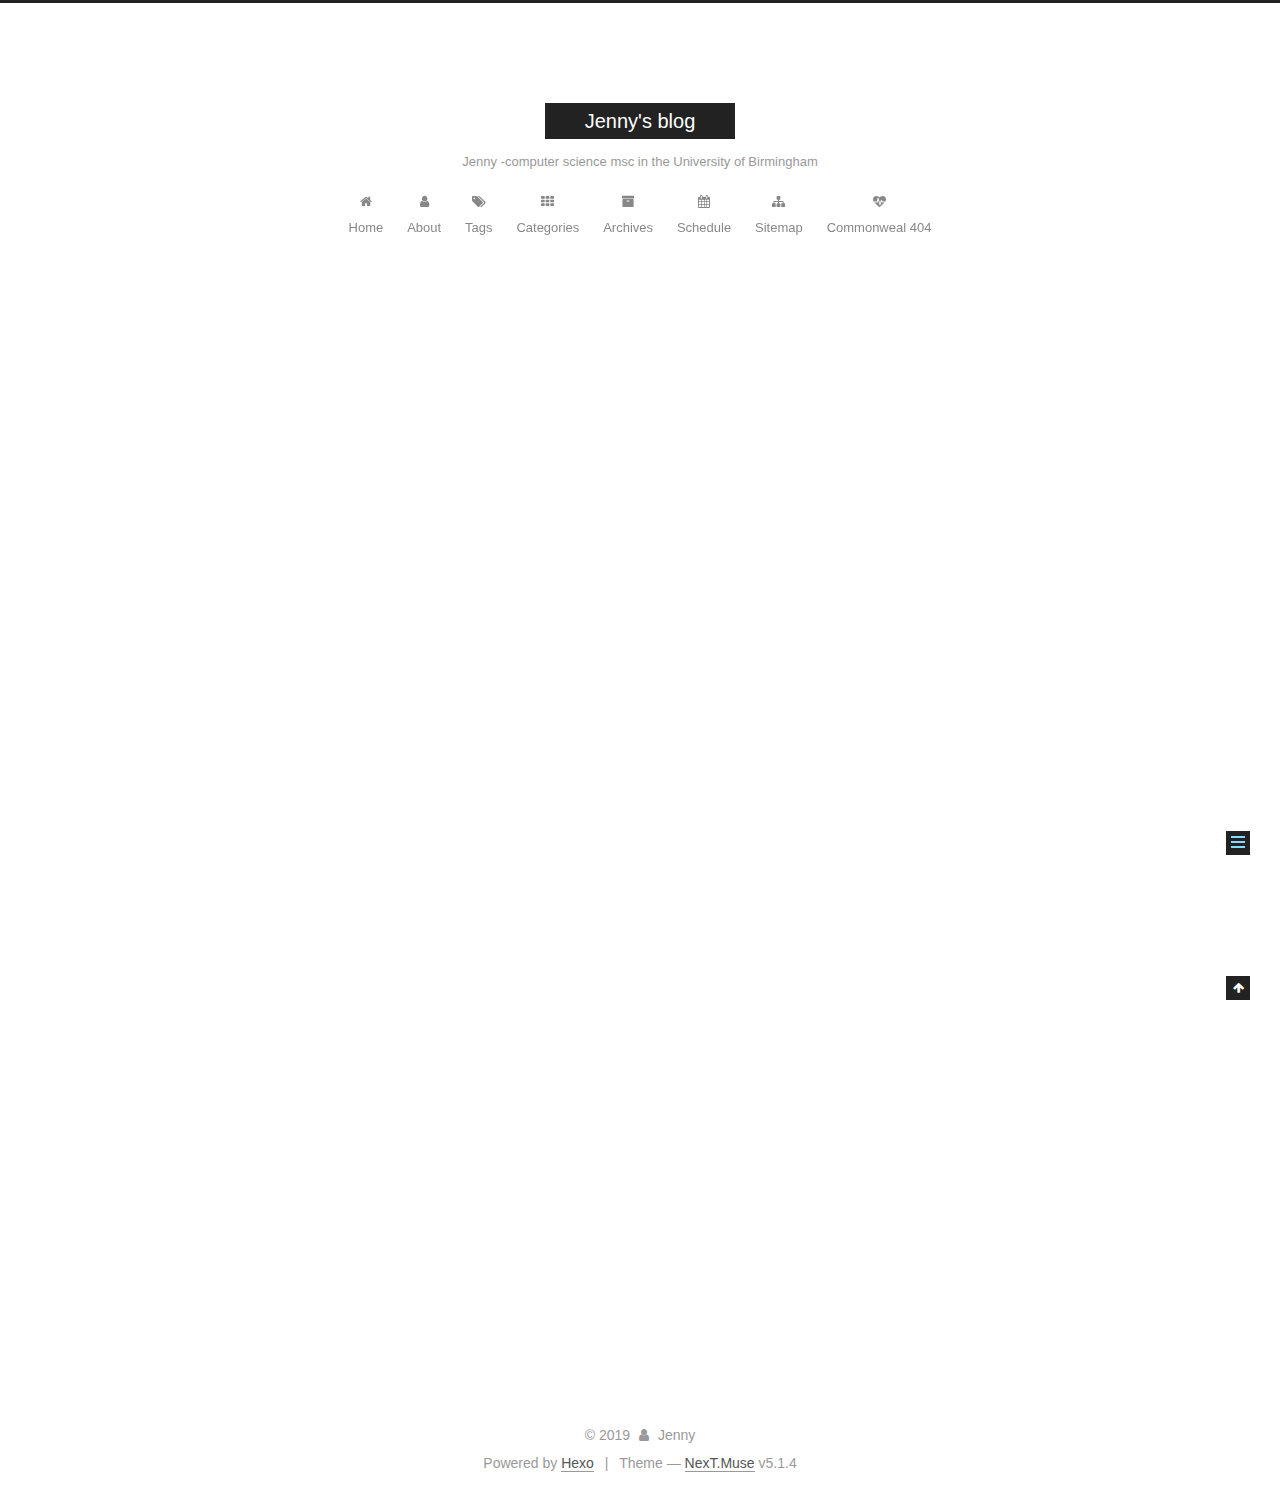
<file: 2019/07/25/hello-world/index.html>
<!DOCTYPE html>



  


<html class="theme-next muse use-motion" lang>
<head><meta name="generator" content="Hexo 3.9.0">
  <meta charset="UTF-8">
<meta http-equiv="X-UA-Compatible" content="IE=edge">
<meta name="viewport" content="width=device-width, initial-scale=1, maximum-scale=1">
<meta name="theme-color" content="#222">









<meta http-equiv="Cache-Control" content="no-transform">
<meta http-equiv="Cache-Control" content="no-siteapp">
















  
  
  <link href="/lib/fancybox/source/jquery.fancybox.css?v=2.1.5" rel="stylesheet" type="text/css">







<link href="/lib/font-awesome/css/font-awesome.min.css?v=4.6.2" rel="stylesheet" type="text/css">

<link href="/css/main.css?v=5.1.4" rel="stylesheet" type="text/css">


  <link rel="apple-touch-icon" sizes="180x180" href="/images/apple-touch-icon-next.png?v=5.1.4">


  <link rel="icon" type="image/png" sizes="32x32" href="/images/favicon-32x32-next.png?v=5.1.4">


  <link rel="icon" type="image/png" sizes="16x16" href="/images/favicon-16x16-next.png?v=5.1.4">


  <link rel="mask-icon" href="/images/logo.svg?v=5.1.4" color="#222">





  <meta name="keywords" content="Hexo, NexT">










<meta name="description" content="Welcome to Hexo! This is your very first post. Check documentation for more info. If you get any problems when using Hexo, you can find the answer in troubleshooting or you can ask me on GitHub. Quick">
<meta property="og:type" content="article">
<meta property="og:title" content="Hello World">
<meta property="og:url" content="http://yoursite.com/2019/07/25/hello-world/index.html">
<meta property="og:site_name" content="Jenny&#39;s blog">
<meta property="og:description" content="Welcome to Hexo! This is your very first post. Check documentation for more info. If you get any problems when using Hexo, you can find the answer in troubleshooting or you can ask me on GitHub. Quick">
<meta property="og:locale" content="default">
<meta property="og:updated_time" content="2019-07-24T16:30:35.989Z">
<meta name="twitter:card" content="summary">
<meta name="twitter:title" content="Hello World">
<meta name="twitter:description" content="Welcome to Hexo! This is your very first post. Check documentation for more info. If you get any problems when using Hexo, you can find the answer in troubleshooting or you can ask me on GitHub. Quick">



<script type="text/javascript" id="hexo.configurations">
  var NexT = window.NexT || {};
  var CONFIG = {
    root: '/',
    scheme: 'Muse',
    version: '5.1.4',
    sidebar: {"position":"left","display":"always","offset":12,"b2t":false,"scrollpercent":false,"onmobile":false},
    fancybox: true,
    tabs: true,
    motion: {"enable":true,"async":false,"transition":{"post_block":"fadeIn","post_header":"slideDownIn","post_body":"slideDownIn","coll_header":"slideLeftIn","sidebar":"slideUpIn"}},
    duoshuo: {
      userId: '0',
      author: 'Author'
    },
    algolia: {
      applicationID: '',
      apiKey: '',
      indexName: '',
      hits: {"per_page":10},
      labels: {"input_placeholder":"Search for Posts","hits_empty":"We didn't find any results for the search: ${query}","hits_stats":"${hits} results found in ${time} ms"}
    }
  };
</script>



  <link rel="canonical" href="http://yoursite.com/2019/07/25/hello-world/">





  <title>Hello World | Jenny's blog</title>
  





  <script type="text/javascript">
    var _hmt = _hmt || [];
    (function() {
      var hm = document.createElement("script");
      hm.src = "https://hm.baidu.com/hm.js?f6a10da6a1ec97bca6a58c60f9327ba8";
      var s = document.getElementsByTagName("script")[0];
      s.parentNode.insertBefore(hm, s);
    })();
  </script>




</head>

<body itemscope itemtype="http://schema.org/WebPage" lang="default">

  
  
    
  

  <div class="container sidebar-position-left page-post-detail">
    <div class="headband"></div>

    <header id="header" class="header" itemscope itemtype="http://schema.org/WPHeader">
      <div class="header-inner"><div class="site-brand-wrapper">
  <div class="site-meta ">
    

    <div class="custom-logo-site-title">
      <a href="/" class="brand" rel="start">
        <span class="logo-line-before"><i></i></span>
        <span class="site-title">Jenny's blog</span>
        <span class="logo-line-after"><i></i></span>
      </a>
    </div>
      
        <p class="site-subtitle">Jenny -computer science msc in the University of Birmingham</p>
      
  </div>

  <div class="site-nav-toggle">
    <button>
      <span class="btn-bar"></span>
      <span class="btn-bar"></span>
      <span class="btn-bar"></span>
    </button>
  </div>
</div>

<nav class="site-nav">
  

  
    <ul id="menu" class="menu">
      
        
        <li class="menu-item menu-item-home">
          <a href="/" rel="section">
            
              <i class="menu-item-icon fa fa-fw fa-home"></i> <br>
            
            Home
          </a>
        </li>
      
        
        <li class="menu-item menu-item-about">
          <a href="/about/" rel="section">
            
              <i class="menu-item-icon fa fa-fw fa-user"></i> <br>
            
            About
          </a>
        </li>
      
        
        <li class="menu-item menu-item-tags">
          <a href="/tags/" rel="section">
            
              <i class="menu-item-icon fa fa-fw fa-tags"></i> <br>
            
            Tags
          </a>
        </li>
      
        
        <li class="menu-item menu-item-categories">
          <a href="/categories/" rel="section">
            
              <i class="menu-item-icon fa fa-fw fa-th"></i> <br>
            
            Categories
          </a>
        </li>
      
        
        <li class="menu-item menu-item-archives">
          <a href="/archives/" rel="section">
            
              <i class="menu-item-icon fa fa-fw fa-archive"></i> <br>
            
            Archives
          </a>
        </li>
      
        
        <li class="menu-item menu-item-schedule">
          <a href="/schedule/" rel="section">
            
              <i class="menu-item-icon fa fa-fw fa-calendar"></i> <br>
            
            Schedule
          </a>
        </li>
      
        
        <li class="menu-item menu-item-sitemap">
          <a href="/sitemap.xml" rel="section">
            
              <i class="menu-item-icon fa fa-fw fa-sitemap"></i> <br>
            
            Sitemap
          </a>
        </li>
      
        
        <li class="menu-item menu-item-commonweal">
          <a href="/404/" rel="section">
            
              <i class="menu-item-icon fa fa-fw fa-heartbeat"></i> <br>
            
            Commonweal 404
          </a>
        </li>
      

      
    </ul>
  

  
</nav>



 </div>
    </header>

    <main id="main" class="main">
      <div class="main-inner">
        <div class="content-wrap">
          <div id="content" class="content">
            

  <div id="posts" class="posts-expand">
    

  

  
  
  

  <article class="post post-type-normal" itemscope itemtype="http://schema.org/Article">
  
  
  
  <div class="post-block">
    <link itemprop="mainEntityOfPage" href="http://yoursite.com/2019/07/25/hello-world/">

    <span hidden itemprop="author" itemscope itemtype="http://schema.org/Person">
      <meta itemprop="name" content="Jenny">
      <meta itemprop="description" content>
      <meta itemprop="image" content="/images/avatar.jpg">
    </span>

    <span hidden itemprop="publisher" itemscope itemtype="http://schema.org/Organization">
      <meta itemprop="name" content="Jenny's blog">
    </span>

    
      <header class="post-header">

        
        
          <h1 class="post-title" itemprop="name headline">Hello World</h1>
        

        <div class="post-meta">
          <span class="post-time">
            
              <span class="post-meta-item-icon">
                <i class="fa fa-calendar-o"></i>
              </span>
              
                <span class="post-meta-item-text">Posted on</span>
              
              <time title="Post created" itemprop="dateCreated datePublished" datetime="2019-07-25T00:30:35+08:00">
                2019-07-25
              </time>
            

            

            
          </span>

          

          
            
          

          
          

          

          

          

        </div>
      </header>
    

    
    
    
    <div class="post-body" itemprop="articleBody">

      
      

      
        <p>Welcome to <a href="https://hexo.io/" target="_blank" rel="noopener">Hexo</a>! This is your very first post. Check <a href="https://hexo.io/docs/" target="_blank" rel="noopener">documentation</a> for more info. If you get any problems when using Hexo, you can find the answer in <a href="https://hexo.io/docs/troubleshooting.html" target="_blank" rel="noopener">troubleshooting</a> or you can ask me on <a href="https://github.com/hexojs/hexo/issues" target="_blank" rel="noopener">GitHub</a>.</p>
<h2 id="Quick-Start"><a href="#Quick-Start" class="headerlink" title="Quick Start"></a>Quick Start</h2><h3 id="Create-a-new-post"><a href="#Create-a-new-post" class="headerlink" title="Create a new post"></a>Create a new post</h3><figure class="highlight bash"><table><tr><td class="gutter"><pre><span class="line">1</span><br></pre></td><td class="code"><pre><span class="line">$ hexo new <span class="string">"My New Post"</span></span><br></pre></td></tr></table></figure>

<p>More info: <a href="https://hexo.io/docs/writing.html" target="_blank" rel="noopener">Writing</a></p>
<h3 id="Run-server"><a href="#Run-server" class="headerlink" title="Run server"></a>Run server</h3><figure class="highlight bash"><table><tr><td class="gutter"><pre><span class="line">1</span><br></pre></td><td class="code"><pre><span class="line">$ hexo server</span><br></pre></td></tr></table></figure>

<p>More info: <a href="https://hexo.io/docs/server.html" target="_blank" rel="noopener">Server</a></p>
<h3 id="Generate-static-files"><a href="#Generate-static-files" class="headerlink" title="Generate static files"></a>Generate static files</h3><figure class="highlight bash"><table><tr><td class="gutter"><pre><span class="line">1</span><br></pre></td><td class="code"><pre><span class="line">$ hexo generate</span><br></pre></td></tr></table></figure>

<p>More info: <a href="https://hexo.io/docs/generating.html" target="_blank" rel="noopener">Generating</a></p>
<h3 id="Deploy-to-remote-sites"><a href="#Deploy-to-remote-sites" class="headerlink" title="Deploy to remote sites"></a>Deploy to remote sites</h3><figure class="highlight bash"><table><tr><td class="gutter"><pre><span class="line">1</span><br></pre></td><td class="code"><pre><span class="line">$ hexo deploy</span><br></pre></td></tr></table></figure>

<p>More info: <a href="https://hexo.io/docs/deployment.html" target="_blank" rel="noopener">Deployment</a></p>

      
    </div>
    
    
    

    

    

    

    <footer class="post-footer">
      

      
      
      

      
        <div class="post-nav">
          <div class="post-nav-next post-nav-item">
            
          </div>

          <span class="post-nav-divider"></span>

          <div class="post-nav-prev post-nav-item">
            
              <a href="/2019/07/25/title-1/" rel="prev" title="rewrite">
                rewrite <i class="fa fa-chevron-right"></i>
              </a>
            
          </div>
        </div>
      

      
      
    </footer>
  </div>
  
  
  
  </article>



    <div class="post-spread">
      
    </div>
  </div>


          </div>
          


          

  



        </div>
        
          
  
  <div class="sidebar-toggle">
    <div class="sidebar-toggle-line-wrap">
      <span class="sidebar-toggle-line sidebar-toggle-line-first"></span>
      <span class="sidebar-toggle-line sidebar-toggle-line-middle"></span>
      <span class="sidebar-toggle-line sidebar-toggle-line-last"></span>
    </div>
  </div>

  <aside id="sidebar" class="sidebar">
    
    <div class="sidebar-inner">

      

      
        <ul class="sidebar-nav motion-element">
          <li class="sidebar-nav-toc sidebar-nav-active" data-target="post-toc-wrap">
            Table of Contents
          </li>
          <li class="sidebar-nav-overview" data-target="site-overview-wrap">
            Overview
          </li>
        </ul>
      

      <section class="site-overview-wrap sidebar-panel">
        <div class="site-overview">
          <div class="site-author motion-element" itemprop="author" itemscope itemtype="http://schema.org/Person">
            
              <img class="site-author-image" itemprop="image" src="/images/avatar.jpg" alt="Jenny">
            
              <p class="site-author-name" itemprop="name">Jenny</p>
              <p class="site-description motion-element" itemprop="description"></p>
          </div>

          <nav class="site-state motion-element">

            
              <div class="site-state-item site-state-posts">
              
                <a href="/archives/">
              
                  <span class="site-state-item-count">2</span>
                  <span class="site-state-item-name">posts</span>
                </a>
              </div>
            

            

            
              
              
              <div class="site-state-item site-state-tags">
                
                  <span class="site-state-item-count">1</span>
                  <span class="site-state-item-name">tags</span>
                
              </div>
            

          </nav>

          

          
            <div class="links-of-author motion-element">
                
                  <span class="links-of-author-item">
                    <a href="https://github.com/xiaobaiwenjia" target="_blank" title="GitHub">
                      
                        <i class="fa fa-fw fa-github"></i>GitHub</a>
                  </span>
                
            </div>
          

          
          

          
          

          

        </div>
      </section>

      
      <!--noindex-->
        <section class="post-toc-wrap motion-element sidebar-panel sidebar-panel-active">
          <div class="post-toc">

            
              
            

            
              <div class="post-toc-content"><ol class="nav"><li class="nav-item nav-level-2"><a class="nav-link" href="#Quick-Start"><span class="nav-number">1.</span> <span class="nav-text">Quick Start</span></a><ol class="nav-child"><li class="nav-item nav-level-3"><a class="nav-link" href="#Create-a-new-post"><span class="nav-number">1.1.</span> <span class="nav-text">Create a new post</span></a></li><li class="nav-item nav-level-3"><a class="nav-link" href="#Run-server"><span class="nav-number">1.2.</span> <span class="nav-text">Run server</span></a></li><li class="nav-item nav-level-3"><a class="nav-link" href="#Generate-static-files"><span class="nav-number">1.3.</span> <span class="nav-text">Generate static files</span></a></li><li class="nav-item nav-level-3"><a class="nav-link" href="#Deploy-to-remote-sites"><span class="nav-number">1.4.</span> <span class="nav-text">Deploy to remote sites</span></a></li></ol></li></ol></div>
            

          </div>
        </section>
      <!--/noindex-->
      

      

    </div>
  </aside>


        
      </div>
    </main>

    <footer id="footer" class="footer">
      <div class="footer-inner">
        <div class="copyright">&copy; <span itemprop="copyrightYear">2019</span>
  <span class="with-love">
    <i class="fa fa-user"></i>
  </span>
  <span class="author" itemprop="copyrightHolder">Jenny</span>

  
</div>


  <div class="powered-by">Powered by <a class="theme-link" target="_blank" href="https://hexo.io">Hexo</a></div>



  <span class="post-meta-divider">|</span>



  <div class="theme-info">Theme &mdash; <a class="theme-link" target="_blank" href="https://github.com/iissnan/hexo-theme-next">NexT.Muse</a> v5.1.4</div>




        







        
      </div>
    </footer>

    
      <div class="back-to-top">
        <i class="fa fa-arrow-up"></i>
        
      </div>
    

    

  </div>

  

<script type="text/javascript">
  if (Object.prototype.toString.call(window.Promise) !== '[object Function]') {
    window.Promise = null;
  }
</script>









  












  
  
    <script type="text/javascript" src="/lib/jquery/index.js?v=2.1.3"></script>
  

  
  
    <script type="text/javascript" src="/lib/fastclick/lib/fastclick.min.js?v=1.0.6"></script>
  

  
  
    <script type="text/javascript" src="/lib/jquery_lazyload/jquery.lazyload.js?v=1.9.7"></script>
  

  
  
    <script type="text/javascript" src="/lib/velocity/velocity.min.js?v=1.2.1"></script>
  

  
  
    <script type="text/javascript" src="/lib/velocity/velocity.ui.min.js?v=1.2.1"></script>
  

  
  
    <script type="text/javascript" src="/lib/fancybox/source/jquery.fancybox.pack.js?v=2.1.5"></script>
  


  


  <script type="text/javascript" src="/js/src/utils.js?v=5.1.4"></script>

  <script type="text/javascript" src="/js/src/motion.js?v=5.1.4"></script>



  
  

  
  <script type="text/javascript" src="/js/src/scrollspy.js?v=5.1.4"></script>
<script type="text/javascript" src="/js/src/post-details.js?v=5.1.4"></script>



  


  <script type="text/javascript" src="/js/src/bootstrap.js?v=5.1.4"></script>



  


  




	





  





  












  





  

  

  

  
  

  

  

  

</body>
</html>
</file>
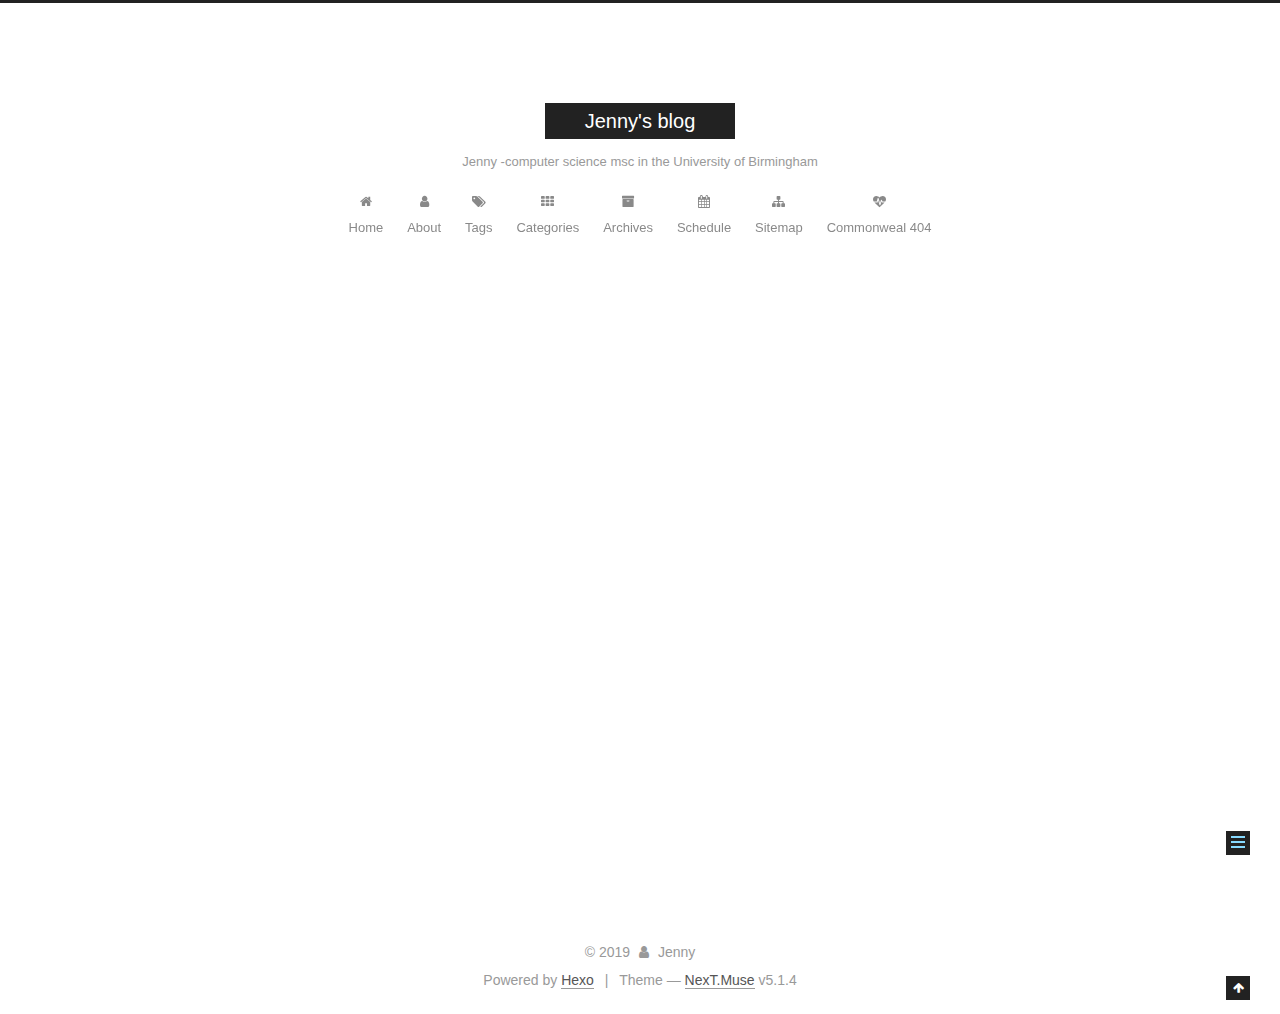
<file: 2019/07/25/title-1/index.html>
<!DOCTYPE html>



  


<html class="theme-next muse use-motion" lang>
<head><meta name="generator" content="Hexo 3.9.0">
  <meta charset="UTF-8">
<meta http-equiv="X-UA-Compatible" content="IE=edge">
<meta name="viewport" content="width=device-width, initial-scale=1, maximum-scale=1">
<meta name="theme-color" content="#222">









<meta http-equiv="Cache-Control" content="no-transform">
<meta http-equiv="Cache-Control" content="no-siteapp">
















  
  
  <link href="/lib/fancybox/source/jquery.fancybox.css?v=2.1.5" rel="stylesheet" type="text/css">







<link href="/lib/font-awesome/css/font-awesome.min.css?v=4.6.2" rel="stylesheet" type="text/css">

<link href="/css/main.css?v=5.1.4" rel="stylesheet" type="text/css">


  <link rel="apple-touch-icon" sizes="180x180" href="/images/apple-touch-icon-next.png?v=5.1.4">


  <link rel="icon" type="image/png" sizes="32x32" href="/images/favicon-32x32-next.png?v=5.1.4">


  <link rel="icon" type="image/png" sizes="16x16" href="/images/favicon-16x16-next.png?v=5.1.4">


  <link rel="mask-icon" href="/images/logo.svg?v=5.1.4" color="#222">





  <meta name="keywords" content="mood,">










<meta name="description" content="welcome backIt’s my first blog in 2019.Two years ago, I set my blog called xiaobaiwenjia. Then, I have some important thing to do so I almost have no time to write documents in blog.Now, I change my c">
<meta name="keywords" content="mood">
<meta property="og:type" content="article">
<meta property="og:title" content="rewrite">
<meta property="og:url" content="http://yoursite.com/2019/07/25/title-1/index.html">
<meta property="og:site_name" content="Jenny&#39;s blog">
<meta property="og:description" content="welcome backIt’s my first blog in 2019.Two years ago, I set my blog called xiaobaiwenjia. Then, I have some important thing to do so I almost have no time to write documents in blog.Now, I change my c">
<meta property="og:locale" content="default">
<meta property="og:updated_time" content="2019-07-25T07:53:44.687Z">
<meta name="twitter:card" content="summary">
<meta name="twitter:title" content="rewrite">
<meta name="twitter:description" content="welcome backIt’s my first blog in 2019.Two years ago, I set my blog called xiaobaiwenjia. Then, I have some important thing to do so I almost have no time to write documents in blog.Now, I change my c">



<script type="text/javascript" id="hexo.configurations">
  var NexT = window.NexT || {};
  var CONFIG = {
    root: '/',
    scheme: 'Muse',
    version: '5.1.4',
    sidebar: {"position":"left","display":"always","offset":12,"b2t":false,"scrollpercent":false,"onmobile":false},
    fancybox: true,
    tabs: true,
    motion: {"enable":true,"async":false,"transition":{"post_block":"fadeIn","post_header":"slideDownIn","post_body":"slideDownIn","coll_header":"slideLeftIn","sidebar":"slideUpIn"}},
    duoshuo: {
      userId: '0',
      author: 'Author'
    },
    algolia: {
      applicationID: '',
      apiKey: '',
      indexName: '',
      hits: {"per_page":10},
      labels: {"input_placeholder":"Search for Posts","hits_empty":"We didn't find any results for the search: ${query}","hits_stats":"${hits} results found in ${time} ms"}
    }
  };
</script>



  <link rel="canonical" href="http://yoursite.com/2019/07/25/title-1/">





  <title>rewrite | Jenny's blog</title>
  





  <script type="text/javascript">
    var _hmt = _hmt || [];
    (function() {
      var hm = document.createElement("script");
      hm.src = "https://hm.baidu.com/hm.js?f6a10da6a1ec97bca6a58c60f9327ba8";
      var s = document.getElementsByTagName("script")[0];
      s.parentNode.insertBefore(hm, s);
    })();
  </script>




</head>

<body itemscope itemtype="http://schema.org/WebPage" lang="default">

  
  
    
  

  <div class="container sidebar-position-left page-post-detail">
    <div class="headband"></div>

    <header id="header" class="header" itemscope itemtype="http://schema.org/WPHeader">
      <div class="header-inner"><div class="site-brand-wrapper">
  <div class="site-meta ">
    

    <div class="custom-logo-site-title">
      <a href="/" class="brand" rel="start">
        <span class="logo-line-before"><i></i></span>
        <span class="site-title">Jenny's blog</span>
        <span class="logo-line-after"><i></i></span>
      </a>
    </div>
      
        <p class="site-subtitle">Jenny -computer science msc in the University of Birmingham</p>
      
  </div>

  <div class="site-nav-toggle">
    <button>
      <span class="btn-bar"></span>
      <span class="btn-bar"></span>
      <span class="btn-bar"></span>
    </button>
  </div>
</div>

<nav class="site-nav">
  

  
    <ul id="menu" class="menu">
      
        
        <li class="menu-item menu-item-home">
          <a href="/" rel="section">
            
              <i class="menu-item-icon fa fa-fw fa-home"></i> <br>
            
            Home
          </a>
        </li>
      
        
        <li class="menu-item menu-item-about">
          <a href="/about/" rel="section">
            
              <i class="menu-item-icon fa fa-fw fa-user"></i> <br>
            
            About
          </a>
        </li>
      
        
        <li class="menu-item menu-item-tags">
          <a href="/tags/" rel="section">
            
              <i class="menu-item-icon fa fa-fw fa-tags"></i> <br>
            
            Tags
          </a>
        </li>
      
        
        <li class="menu-item menu-item-categories">
          <a href="/categories/" rel="section">
            
              <i class="menu-item-icon fa fa-fw fa-th"></i> <br>
            
            Categories
          </a>
        </li>
      
        
        <li class="menu-item menu-item-archives">
          <a href="/archives/" rel="section">
            
              <i class="menu-item-icon fa fa-fw fa-archive"></i> <br>
            
            Archives
          </a>
        </li>
      
        
        <li class="menu-item menu-item-schedule">
          <a href="/schedule/" rel="section">
            
              <i class="menu-item-icon fa fa-fw fa-calendar"></i> <br>
            
            Schedule
          </a>
        </li>
      
        
        <li class="menu-item menu-item-sitemap">
          <a href="/sitemap.xml" rel="section">
            
              <i class="menu-item-icon fa fa-fw fa-sitemap"></i> <br>
            
            Sitemap
          </a>
        </li>
      
        
        <li class="menu-item menu-item-commonweal">
          <a href="/404/" rel="section">
            
              <i class="menu-item-icon fa fa-fw fa-heartbeat"></i> <br>
            
            Commonweal 404
          </a>
        </li>
      

      
    </ul>
  

  
</nav>



 </div>
    </header>

    <main id="main" class="main">
      <div class="main-inner">
        <div class="content-wrap">
          <div id="content" class="content">
            

  <div id="posts" class="posts-expand">
    

  

  
  
  

  <article class="post post-type-normal" itemscope itemtype="http://schema.org/Article">
  
  
  
  <div class="post-block">
    <link itemprop="mainEntityOfPage" href="http://yoursite.com/2019/07/25/title-1/">

    <span hidden itemprop="author" itemscope itemtype="http://schema.org/Person">
      <meta itemprop="name" content="Jenny">
      <meta itemprop="description" content>
      <meta itemprop="image" content="/images/avatar.jpg">
    </span>

    <span hidden itemprop="publisher" itemscope itemtype="http://schema.org/Organization">
      <meta itemprop="name" content="Jenny's blog">
    </span>

    
      <header class="post-header">

        
        
          <h1 class="post-title" itemprop="name headline">rewrite</h1>
        

        <div class="post-meta">
          <span class="post-time">
            
              <span class="post-meta-item-icon">
                <i class="fa fa-calendar-o"></i>
              </span>
              
                <span class="post-meta-item-text">Posted on</span>
              
              <time title="Post created" itemprop="dateCreated datePublished" datetime="2019-07-25T15:50:23+08:00">
                2019-07-25
              </time>
            

            

            
          </span>

          

          
            
          

          
          

          

          

          

        </div>
      </header>
    

    
    
    
    <div class="post-body" itemprop="articleBody">

      
      

      
        <h3 id="welcome-back"><a href="#welcome-back" class="headerlink" title="welcome back"></a>welcome back</h3><p>It’s my first blog in 2019.Two years ago, I set my blog called xiaobaiwenjia. Then, I have some important thing to do so I almost have no time to write documents in blog.Now, I change my computer device and begin to rewrite my post!</p>
<p>Welcome my kingdom ~~!!</p>
<p>My name is Jenny!</p>

      
    </div>
    
    
    

    

    

    

    <footer class="post-footer">
      
        <div class="post-tags">
          
            <a href="/tags/mood/" rel="tag"># mood</a>
          
        </div>
      

      
      
      

      
        <div class="post-nav">
          <div class="post-nav-next post-nav-item">
            
              <a href="/2019/07/25/hello-world/" rel="next" title="Hello World">
                <i class="fa fa-chevron-left"></i> Hello World
              </a>
            
          </div>

          <span class="post-nav-divider"></span>

          <div class="post-nav-prev post-nav-item">
            
          </div>
        </div>
      

      
      
    </footer>
  </div>
  
  
  
  </article>



    <div class="post-spread">
      
    </div>
  </div>


          </div>
          


          

  



        </div>
        
          
  
  <div class="sidebar-toggle">
    <div class="sidebar-toggle-line-wrap">
      <span class="sidebar-toggle-line sidebar-toggle-line-first"></span>
      <span class="sidebar-toggle-line sidebar-toggle-line-middle"></span>
      <span class="sidebar-toggle-line sidebar-toggle-line-last"></span>
    </div>
  </div>

  <aside id="sidebar" class="sidebar">
    
    <div class="sidebar-inner">

      

      
        <ul class="sidebar-nav motion-element">
          <li class="sidebar-nav-toc sidebar-nav-active" data-target="post-toc-wrap">
            Table of Contents
          </li>
          <li class="sidebar-nav-overview" data-target="site-overview-wrap">
            Overview
          </li>
        </ul>
      

      <section class="site-overview-wrap sidebar-panel">
        <div class="site-overview">
          <div class="site-author motion-element" itemprop="author" itemscope itemtype="http://schema.org/Person">
            
              <img class="site-author-image" itemprop="image" src="/images/avatar.jpg" alt="Jenny">
            
              <p class="site-author-name" itemprop="name">Jenny</p>
              <p class="site-description motion-element" itemprop="description"></p>
          </div>

          <nav class="site-state motion-element">

            
              <div class="site-state-item site-state-posts">
              
                <a href="/archives/">
              
                  <span class="site-state-item-count">2</span>
                  <span class="site-state-item-name">posts</span>
                </a>
              </div>
            

            

            
              
              
              <div class="site-state-item site-state-tags">
                
                  <span class="site-state-item-count">1</span>
                  <span class="site-state-item-name">tags</span>
                
              </div>
            

          </nav>

          

          
            <div class="links-of-author motion-element">
                
                  <span class="links-of-author-item">
                    <a href="https://github.com/xiaobaiwenjia" target="_blank" title="GitHub">
                      
                        <i class="fa fa-fw fa-github"></i>GitHub</a>
                  </span>
                
            </div>
          

          
          

          
          

          

        </div>
      </section>

      
      <!--noindex-->
        <section class="post-toc-wrap motion-element sidebar-panel sidebar-panel-active">
          <div class="post-toc">

            
              
            

            
              <div class="post-toc-content"><ol class="nav"><li class="nav-item nav-level-3"><a class="nav-link" href="#welcome-back"><span class="nav-number">1.</span> <span class="nav-text">welcome back</span></a></li></ol></div>
            

          </div>
        </section>
      <!--/noindex-->
      

      

    </div>
  </aside>


        
      </div>
    </main>

    <footer id="footer" class="footer">
      <div class="footer-inner">
        <div class="copyright">&copy; <span itemprop="copyrightYear">2019</span>
  <span class="with-love">
    <i class="fa fa-user"></i>
  </span>
  <span class="author" itemprop="copyrightHolder">Jenny</span>

  
</div>


  <div class="powered-by">Powered by <a class="theme-link" target="_blank" href="https://hexo.io">Hexo</a></div>



  <span class="post-meta-divider">|</span>



  <div class="theme-info">Theme &mdash; <a class="theme-link" target="_blank" href="https://github.com/iissnan/hexo-theme-next">NexT.Muse</a> v5.1.4</div>




        







        
      </div>
    </footer>

    
      <div class="back-to-top">
        <i class="fa fa-arrow-up"></i>
        
      </div>
    

    

  </div>

  

<script type="text/javascript">
  if (Object.prototype.toString.call(window.Promise) !== '[object Function]') {
    window.Promise = null;
  }
</script>









  












  
  
    <script type="text/javascript" src="/lib/jquery/index.js?v=2.1.3"></script>
  

  
  
    <script type="text/javascript" src="/lib/fastclick/lib/fastclick.min.js?v=1.0.6"></script>
  

  
  
    <script type="text/javascript" src="/lib/jquery_lazyload/jquery.lazyload.js?v=1.9.7"></script>
  

  
  
    <script type="text/javascript" src="/lib/velocity/velocity.min.js?v=1.2.1"></script>
  

  
  
    <script type="text/javascript" src="/lib/velocity/velocity.ui.min.js?v=1.2.1"></script>
  

  
  
    <script type="text/javascript" src="/lib/fancybox/source/jquery.fancybox.pack.js?v=2.1.5"></script>
  


  


  <script type="text/javascript" src="/js/src/utils.js?v=5.1.4"></script>

  <script type="text/javascript" src="/js/src/motion.js?v=5.1.4"></script>



  
  

  
  <script type="text/javascript" src="/js/src/scrollspy.js?v=5.1.4"></script>
<script type="text/javascript" src="/js/src/post-details.js?v=5.1.4"></script>



  


  <script type="text/javascript" src="/js/src/bootstrap.js?v=5.1.4"></script>



  


  




	





  





  












  





  

  

  

  
  

  

  

  

</body>
</html>
</file>
<file: css/main.css>
/* normalize.css v3.0.2 | MIT License | git.io/normalize */
html {
  font-family: sans-serif; /* 1 */
  -ms-text-size-adjust: 100%; /* 2 */
  -webkit-text-size-adjust: 100%; /* 2 */
}
body {
  margin: 0;
}
article,
aside,
details,
figcaption,
figure,
footer,
header,
hgroup,
main,
menu,
nav,
section,
summary {
  display: block;
}
audio,
canvas,
progress,
video {
  display: inline-block; /* 1 */
  vertical-align: baseline; /* 2 */
}
audio:not([controls]) {
  display: none;
  height: 0;
}
[hidden],
template {
  display: none;
}
a {
  background-color: transparent;
}
a:active,
a:hover {
  outline: 0;
}
abbr[title] {
  border-bottom: 1px dotted;
}
b,
strong {
  font-weight: bold;
}
dfn {
  font-style: italic;
}
h1 {
  font-size: 2em;
  margin: 0.67em 0;
}
mark {
  background: #ff0;
  color: #000;
}
small {
  font-size: 80%;
}
sub,
sup {
  font-size: 75%;
  line-height: 0;
  position: relative;
  vertical-align: baseline;
}
sup {
  top: -0.5em;
}
sub {
  bottom: -0.25em;
}
img {
  border: 0;
}
svg:not(:root) {
  overflow: hidden;
}
figure {
  margin: 1em 40px;
}
hr {
  -moz-box-sizing: content-box;
  box-sizing: content-box;
  height: 0;
}
pre {
  overflow: auto;
}
code,
kbd,
pre,
samp {
  font-family: monospace, monospace;
  font-size: 1em;
}
button,
input,
optgroup,
select,
textarea {
  color: inherit; /* 1 */
  font: inherit; /* 2 */
  margin: 0; /* 3 */
}
button {
  overflow: visible;
}
button,
select {
  text-transform: none;
}
button,
html input[type="button"],
input[type="reset"],
input[type="submit"] {
  -webkit-appearance: button; /* 2 */
  cursor: pointer; /* 3 */
}
button[disabled],
html input[disabled] {
  cursor: default;
}
button::-moz-focus-inner,
input::-moz-focus-inner {
  border: 0;
  padding: 0;
}
input {
  line-height: normal;
}
input[type="checkbox"],
input[type="radio"] {
  box-sizing: border-box; /* 1 */
  padding: 0; /* 2 */
}
input[type="number"]::-webkit-inner-spin-button,
input[type="number"]::-webkit-outer-spin-button {
  height: auto;
}
input[type="search"] {
  -webkit-appearance: textfield; /* 1 */
  -moz-box-sizing: content-box;
  -webkit-box-sizing: content-box; /* 2 */
  box-sizing: content-box;
}
input[type="search"]::-webkit-search-cancel-button,
input[type="search"]::-webkit-search-decoration {
  -webkit-appearance: none;
}
fieldset {
  border: 1px solid #c0c0c0;
  margin: 0 2px;
  padding: 0.35em 0.625em 0.75em;
}
legend {
  border: 0; /* 1 */
  padding: 0; /* 2 */
}
textarea {
  overflow: auto;
}
optgroup {
  font-weight: bold;
}
table {
  border-collapse: collapse;
  border-spacing: 0;
}
td,
th {
  padding: 0;
}
::selection {
  background: #262a30;
  color: #fff;
}
body {
  position: relative;
  font-family: 'Lato', "PingFang SC", "Microsoft YaHei", sans-serif;
  font-size: 14px;
  line-height: 2;
  color: #555;
  background: #fff;
}
@media (max-width: 767px) {
  body {
    padding-right: 0 !important;
  }
}
@media (min-width: 768px) and (max-width: 991px) {
  body {
    padding-right: 0 !important;
  }
}
@media (min-width: 1600px) {
  body {
    font-size: 16px;
  }
}
h1,
h2,
h3,
h4,
h5,
h6 {
  margin: 0;
  padding: 0;
  font-weight: bold;
  line-height: 1.5;
  font-family: 'Lato', "PingFang SC", "Microsoft YaHei", sans-serif;
}
h2,
h3,
h4,
h5,
h6 {
  margin: 20px 0 15px;
}
h1 {
  font-size: 22px;
}
@media (max-width: 767px) {
  h1 {
    font-size: 18px;
  }
}
h2 {
  font-size: 20px;
}
@media (max-width: 767px) {
  h2 {
    font-size: 16px;
  }
}
h3 {
  font-size: 18px;
}
@media (max-width: 767px) {
  h3 {
    font-size: 14px;
  }
}
h4 {
  font-size: 16px;
}
@media (max-width: 767px) {
  h4 {
    font-size: 12px;
  }
}
h5 {
  font-size: 14px;
}
@media (max-width: 767px) {
  h5 {
    font-size: 10px;
  }
}
h6 {
  font-size: 12px;
}
@media (max-width: 767px) {
  h6 {
    font-size: 8px;
  }
}
p {
  margin: 0 0 20px 0;
}
a {
  color: #555;
  text-decoration: none;
  outline: none;
  border-bottom: 1px solid #999;
  word-wrap: break-word;
}
a:hover {
  color: #222;
  border-bottom-color: #222;
}
blockquote {
  margin: 0;
  padding: 0;
}
img {
  display: block;
  margin: auto;
  max-width: 100%;
  height: auto;
}
hr {
  margin: 40px 0;
  height: 3px;
  border: none;
  background-color: #ddd;
  background-image: repeating-linear-gradient(-45deg, #fff, #fff 4px, transparent 4px, transparent 8px);
}
blockquote {
  padding: 0 15px;
  color: #666;
  border-left: 4px solid #ddd;
}
blockquote cite::before {
  content: "-";
  padding: 0 5px;
}
dt {
  font-weight: 700;
}
dd {
  margin: 0;
  padding: 0;
}
kbd {
  border: 1px solid #ccc;
  border-radius: 0.2em;
  box-shadow: 0.1em 0.1em 0.2em rgba(0,0,0,0.1);
  background-color: #f9f9f9;
  font-family: inherit;
  background-image: -webkit-linear-gradient(top, #eee, #fff, #eee);
  padding: 0.1em 0.3em;
  white-space: nowrap;
}
.text-left {
  text-align: left;
}
.text-center {
  text-align: center;
}
.text-right {
  text-align: right;
}
.text-justify {
  text-align: justify;
}
.text-nowrap {
  white-space: nowrap;
}
.text-lowercase {
  text-transform: lowercase;
}
.text-uppercase {
  text-transform: uppercase;
}
.text-capitalize {
  text-transform: capitalize;
}
.center-block {
  display: block;
  margin-left: auto;
  margin-right: auto;
}
.clearfix:before,
.clearfix:after {
  content: " ";
  display: table;
}
.clearfix:after {
  clear: both;
}
.pullquote {
  width: 45%;
}
.pullquote.left {
  float: left;
  margin-left: 5px;
  margin-right: 10px;
}
.pullquote.right {
  float: right;
  margin-left: 10px;
  margin-right: 5px;
}
.affix.affix.affix {
  position: fixed;
}
.translation {
  margin-top: -20px;
  font-size: 14px;
  color: #999;
}
.scrollbar-measure {
  width: 100px;
  height: 100px;
  overflow: scroll;
  position: absolute;
  top: -9999px;
}
.use-motion .motion-element {
  opacity: 0;
}
table {
  margin: 20px 0;
  width: 100%;
  border-collapse: collapse;
  border-spacing: 0;
  border: 1px solid #ddd;
  font-size: 14px;
  table-layout: fixed;
  word-wrap: break-all;
}
table>tbody>tr:nth-of-type(odd) {
  background-color: #f9f9f9;
}
table>tbody>tr:hover {
  background-color: #f5f5f5;
}
caption,
th,
td {
  padding: 8px;
  text-align: left;
  vertical-align: middle;
  font-weight: normal;
}
th,
td {
  border-bottom: 3px solid #ddd;
  border-right: 1px solid #eee;
}
th {
  padding-bottom: 10px;
  font-weight: 700;
}
td {
  border-bottom-width: 1px;
}
html,
body {
  height: 100%;
}
.container {
  position: relative;
  min-height: 100%;
}
.header-inner {
  margin: 0 auto;
  padding: 100px 0 70px;
  width: 700px;
}
@media (min-width: 1600px) {
  .container .header-inner {
    width: 900px;
  }
}
.main {
  padding-bottom: 150px;
}
.main-inner {
  margin: 0 auto;
  width: 700px;
}
@media (min-width: 1600px) {
  .container .main-inner {
    width: 900px;
  }
}
.footer {
  position: absolute;
  left: 0;
  bottom: 0;
  width: 100%;
  min-height: 50px;
}
.footer-inner {
  box-sizing: border-box;
  margin: 20px auto;
  width: 700px;
}
@media (min-width: 1600px) {
  .container .footer-inner {
    width: 900px;
  }
}
pre,
.highlight {
  overflow: auto;
  margin: 20px 0;
  padding: 0;
  font-size: 13px;
  color: #4d4d4c;
  background: #f7f7f7;
  line-height: 1.6;
}
pre,
code {
  font-family: consolas, Menlo, "PingFang SC", "Microsoft YaHei", monospace;
}
code {
  padding: 2px 4px;
  word-wrap: break-word;
  color: #555;
  background: #eee;
  border-radius: 3px;
  font-size: 13px;
}
pre {
  padding: 10px;
}
pre code {
  padding: 0;
  color: #4d4d4c;
  background: none;
  text-shadow: none;
}
.highlight {
  border-radius: 1px;
}
.highlight pre {
  border: none;
  margin: 0;
  padding: 10px 0;
}
.highlight table {
  margin: 0;
  width: auto;
  border: none;
}
.highlight td {
  border: none;
  padding: 0;
}
.highlight figcaption {
  font-size: 1em;
  color: #4d4d4c;
  line-height: 1em;
  margin-bottom: 1em;
}
.highlight figcaption:before,
.highlight figcaption:after {
  content: " ";
  display: table;
}
.highlight figcaption:after {
  clear: both;
}
.highlight figcaption a {
  float: right;
  color: #4d4d4c;
}
.highlight figcaption a:hover {
  border-bottom-color: #4d4d4c;
}
.highlight .gutter pre {
  padding-left: 10px;
  padding-right: 10px;
  color: #869194;
  text-align: right;
  background-color: #eff2f3;
}
.highlight .code pre {
  width: 100%;
  padding-left: 10px;
  padding-right: 10px;
  background-color: #f7f7f7;
}
.highlight .line {
  height: 20px;
}
.gutter {
  -webkit-user-select: none;
  -moz-user-select: none;
  -ms-user-select: none;
  user-select: none;
}
.gist table {
  width: auto;
}
.gist table td {
  border: none;
}
pre .deletion {
  background: #fdd;
}
pre .addition {
  background: #dfd;
}
pre .meta {
  color: #8959a8;
}
pre .comment {
  color: #8e908c;
}
pre .variable,
pre .attribute,
pre .tag,
pre .regexp,
pre .ruby .constant,
pre .xml .tag .title,
pre .xml .pi,
pre .xml .doctype,
pre .html .doctype,
pre .css .id,
pre .css .class,
pre .css .pseudo {
  color: #c82829;
}
pre .number,
pre .preprocessor,
pre .built_in,
pre .literal,
pre .params,
pre .constant,
pre .command {
  color: #f5871f;
}
pre .ruby .class .title,
pre .css .rules .attribute,
pre .string,
pre .value,
pre .inheritance,
pre .header,
pre .ruby .symbol,
pre .xml .cdata,
pre .special,
pre .number,
pre .formula {
  color: #718c00;
}
pre .title,
pre .css .hexcolor {
  color: #3e999f;
}
pre .function,
pre .python .decorator,
pre .python .title,
pre .ruby .function .title,
pre .ruby .title .keyword,
pre .perl .sub,
pre .javascript .title,
pre .coffeescript .title {
  color: #4271ae;
}
pre .keyword,
pre .javascript .function {
  color: #8959a8;
}
.full-image.full-image.full-image.full-image {
  border: none;
  max-width: 100%;
  width: auto;
  margin: 20px auto 25px;
}
@media (min-width: 992px) {
  .full-image.full-image.full-image.full-image {
    max-width: none;
    width: 110%;
    margin: 25px -5%;
  }
}
.blockquote-center,
.page-home .post-type-quote blockquote,
.page-post-detail .post-type-quote blockquote {
  position: relative;
  margin: 40px 0;
  padding: 0;
  border-left: none;
  text-align: center;
}
.blockquote-center::before,
.page-home .post-type-quote blockquote::before,
.page-post-detail .post-type-quote blockquote::before,
.blockquote-center::after,
.page-home .post-type-quote blockquote::after,
.page-post-detail .post-type-quote blockquote::after {
  position: absolute;
  content: ' ';
  display: block;
  width: 100%;
  height: 24px;
  opacity: 0.2;
  background-repeat: no-repeat;
  background-position: 0 -6px;
  background-size: 22px 22px;
}
.blockquote-center::before,
.page-home .post-type-quote blockquote::before,
.page-post-detail .post-type-quote blockquote::before {
  top: -20px;
  background-image: url("../images/quote-l.svg");
  border-top: 1px solid #ccc;
}
.blockquote-center::after,
.page-home .post-type-quote blockquote::after,
.page-post-detail .post-type-quote blockquote::after {
  bottom: -20px;
  background-image: url("../images/quote-r.svg");
  border-bottom: 1px solid #ccc;
  background-position: 100% 8px;
}
.blockquote-center p,
.page-home .post-type-quote blockquote p,
.page-post-detail .post-type-quote blockquote p,
.blockquote-center div,
.page-home .post-type-quote blockquote div,
.page-post-detail .post-type-quote blockquote div {
  text-align: center;
}
.post .post-body .group-picture img {
  box-sizing: border-box;
  padding: 0 3px;
  border: none;
}
.post .group-picture-row {
  overflow: hidden;
  margin-top: 6px;
}
.post .group-picture-row:first-child {
  margin-top: 0;
}
.post .group-picture-column {
  float: left;
}
.page-post-detail .post-body .group-picture-column {
  float: none;
  margin-top: 10px;
  width: auto !important;
}
.page-post-detail .post-body .group-picture-column img {
  margin: 0 auto;
}
.page-archive .group-picture-container {
  overflow: hidden;
}
.page-archive .group-picture-row {
  float: left;
}
.page-archive .group-picture-row:first-child {
  margin-top: 6px;
}
.page-archive .group-picture-column {
  max-width: 150px;
  max-height: 150px;
}
.post-body .note {
  position: relative;
  padding: 15px;
  margin-bottom: 20px;
  border: 1px solid #eee;
  border-left-width: 5px;
  border-radius: 3px;
}
.post-body .note h2,
.post-body .note h3,
.post-body .note h4,
.post-body .note h5,
.post-body .note h6 {
  margin-top: 0;
  margin-bottom: 0;
  border-bottom: initial;
  padding-top: 0 !important;
}
.post-body .note p:first-child,
.post-body .note ul:first-child,
.post-body .note ol:first-child,
.post-body .note table:first-child,
.post-body .note pre:first-child,
.post-body .note blockquote:first-child {
  margin-top: 0;
}
.post-body .note p:last-child,
.post-body .note ul:last-child,
.post-body .note ol:last-child,
.post-body .note table:last-child,
.post-body .note pre:last-child,
.post-body .note blockquote:last-child {
  margin-bottom: 0;
}
.post-body .note.default {
  border-left-color: #777;
}
.post-body .note.default h2,
.post-body .note.default h3,
.post-body .note.default h4,
.post-body .note.default h5,
.post-body .note.default h6 {
  color: #777;
}
.post-body .note.primary {
  border-left-color: #6f42c1;
}
.post-body .note.primary h2,
.post-body .note.primary h3,
.post-body .note.primary h4,
.post-body .note.primary h5,
.post-body .note.primary h6 {
  color: #6f42c1;
}
.post-body .note.info {
  border-left-color: #428bca;
}
.post-body .note.info h2,
.post-body .note.info h3,
.post-body .note.info h4,
.post-body .note.info h5,
.post-body .note.info h6 {
  color: #428bca;
}
.post-body .note.success {
  border-left-color: #5cb85c;
}
.post-body .note.success h2,
.post-body .note.success h3,
.post-body .note.success h4,
.post-body .note.success h5,
.post-body .note.success h6 {
  color: #5cb85c;
}
.post-body .note.warning {
  border-left-color: #f0ad4e;
}
.post-body .note.warning h2,
.post-body .note.warning h3,
.post-body .note.warning h4,
.post-body .note.warning h5,
.post-body .note.warning h6 {
  color: #f0ad4e;
}
.post-body .note.danger {
  border-left-color: #d9534f;
}
.post-body .note.danger h2,
.post-body .note.danger h3,
.post-body .note.danger h4,
.post-body .note.danger h5,
.post-body .note.danger h6 {
  color: #d9534f;
}
.post-body .label {
  display: inline;
  padding: 0 2px;
  white-space: nowrap;
}
.post-body .label.default {
  background-color: #f0f0f0;
}
.post-body .label.primary {
  background-color: #efe6f7;
}
.post-body .label.info {
  background-color: #e5f2f8;
}
.post-body .label.success {
  background-color: #e7f4e9;
}
.post-body .label.warning {
  background-color: #fcf6e1;
}
.post-body .label.danger {
  background-color: #fae8eb;
}
.post-body .tabs {
  position: relative;
  display: block;
  margin-bottom: 20px;
  padding-top: 10px;
}
.post-body .tabs ul.nav-tabs {
  margin: 0;
  padding: 0;
  display: flex;
  margin-bottom: -1px;
}
@media (max-width: 413px) {
  .post-body .tabs ul.nav-tabs {
    display: block;
    margin-bottom: 5px;
  }
}
.post-body .tabs ul.nav-tabs li.tab {
  list-style-type: none !important;
  margin: 0 0.25em 0 0;
  border-top: 3px solid transparent;
  border-left: 1px solid transparent;
  border-right: 1px solid transparent;
}
@media (max-width: 413px) {
  .post-body .tabs ul.nav-tabs li.tab {
    margin: initial;
    border-top: 1px solid transparent;
    border-left: 3px solid transparent;
    border-right: 1px solid transparent;
    border-bottom: 1px solid transparent;
  }
}
.post-body .tabs ul.nav-tabs li.tab a {
  outline: 0;
  border-bottom: initial;
  display: block;
  line-height: 1.8em;
  padding: 0.25em 0.75em;
  transition-duration: 0.2s;
  transition-timing-function: ease-out;
  transition-delay: 0s;
}
.post-body .tabs ul.nav-tabs li.tab a i {
  width: 1.285714285714286em;
}
.post-body .tabs ul.nav-tabs li.tab.active {
  border-top: 3px solid #fc6423;
  border-left: 1px solid #ddd;
  border-right: 1px solid #ddd;
  background-color: #fff;
}
@media (max-width: 413px) {
  .post-body .tabs ul.nav-tabs li.tab.active {
    border-top: 1px solid #ddd;
    border-left: 3px solid #fc6423;
    border-right: 1px solid #ddd;
    border-bottom: 1px solid #ddd;
  }
}
.post-body .tabs ul.nav-tabs li.tab.active a {
  cursor: default;
  color: #555;
}
.post-body .tabs .tab-content {
  background-color: #fff;
}
.post-body .tabs .tab-content .tab-pane {
  border: 1px solid #ddd;
  padding: 20px 20px 0 20px;
}
.post-body .tabs .tab-content .tab-pane:not(.active) {
  display: none !important;
}
.post-body .tabs .tab-content .tab-pane.active {
  display: block !important;
}
.btn {
  display: inline-block;
  padding: 0 20px;
  font-size: 14px;
  color: #fff;
  background: #222;
  border: 2px solid #222;
  text-decoration: none;
  border-radius: 0;
  transition-property: background-color;
  transition-duration: 0.2s;
  transition-timing-function: ease-in-out;
  transition-delay: 0s;
  line-height: 2;
}
.btn:hover {
  border-color: #222;
  color: #222;
  background: #fff;
}
.btn +.btn {
  margin: 0 0 8px 8px;
}
.btn .fa-fw {
  width: 1.285714285714286em;
  text-align: left;
}
.btn-bar {
  display: block;
  width: 22px;
  height: 2px;
  background: #555;
  border-radius: 1px;
}
.btn-bar+.btn-bar {
  margin-top: 4px;
}
.pagination {
  margin: 120px 0 40px;
  text-align: center;
  border-top: 1px solid #eee;
}
.page-number-basic,
.pagination .prev,
.pagination .next,
.pagination .page-number,
.pagination .space {
  display: inline-block;
  position: relative;
  top: -1px;
  margin: 0 10px;
  padding: 0 11px;
}
@media (max-width: 767px) {
  .page-number-basic,
  .pagination .prev,
  .pagination .next,
  .pagination .page-number,
  .pagination .space {
    margin: 0 5px;
  }
}
.pagination .prev,
.pagination .next,
.pagination .page-number {
  border-bottom: 0;
  border-top: 1px solid #eee;
  transition-property: border-color;
  transition-duration: 0.2s;
  transition-timing-function: ease-in-out;
  transition-delay: 0s;
}
.pagination .prev:hover,
.pagination .next:hover,
.pagination .page-number:hover {
  border-top-color: #222;
}
.pagination .space {
  padding: 0;
  margin: 0;
}
.pagination .prev {
  margin-left: 0;
}
.pagination .next {
  margin-right: 0;
}
.pagination .page-number.current {
  color: #fff;
  background: #ccc;
  border-top-color: #ccc;
}
@media (max-width: 767px) {
  .pagination {
    border-top: none;
  }
  .pagination .prev,
  .pagination .next,
  .pagination .page-number {
    margin-bottom: 10px;
    border-top: 0;
    border-bottom: 1px solid #eee;
    padding: 0 10px;
  }
  .pagination .prev:hover,
  .pagination .next:hover,
  .pagination .page-number:hover {
    border-bottom-color: #222;
  }
}
.comments {
  margin: 60px 20px 0;
}
.tag-cloud {
  text-align: center;
}
.tag-cloud a {
  display: inline-block;
  margin: 10px;
}
.back-to-top {
  box-sizing: border-box;
  position: fixed;
  bottom: -100px;
  right: 30px;
  z-index: 1050;
  padding: 0 6px;
  width: 24px;
  background: #222;
  font-size: 12px;
  opacity: 1;
  color: #fff;
  cursor: pointer;
  text-align: center;
  -webkit-transform: translateZ(0);
  transition-property: bottom;
  transition-duration: 0.2s;
  transition-timing-function: ease-in-out;
  transition-delay: 0s;
}
@media (min-width: 768px) and (max-width: 991px) {
  .back-to-top {
    display: none !important;
  }
}
@media (max-width: 767px) {
  .back-to-top {
    display: none !important;
  }
}
.back-to-top.back-to-top-on {
  bottom: 19px;
}
.header {
  background: transparent;
}
.header-inner {
  position: relative;
}
.headband {
  height: 3px;
  background: #222;
}
.site-meta {
  margin: 0;
  text-align: center;
}
@media (max-width: 767px) {
  .site-meta {
    text-align: center;
  }
}
.brand {
  position: relative;
  display: inline-block;
  padding: 0 40px;
  color: #fff;
  background: #222;
  border-bottom: none;
}
.brand:hover {
  color: #fff;
}
.logo {
  display: inline-block;
  margin-right: 5px;
  line-height: 36px;
  vertical-align: top;
}
.site-title {
  display: inline-block;
  vertical-align: top;
  line-height: 36px;
  font-size: 20px;
  font-weight: normal;
  font-family: 'Lato', "PingFang SC", "Microsoft YaHei", sans-serif;
}
.site-subtitle {
  margin-top: 10px;
  font-size: 13px;
  color: #999;
}
.use-motion .brand {
  opacity: 0;
}
.use-motion .logo,
.use-motion .site-title,
.use-motion .site-subtitle {
  opacity: 0;
  position: relative;
  top: -10px;
}
.site-nav-toggle {
  display: none;
  position: absolute;
  top: 10px;
  left: 10px;
}
@media (max-width: 767px) {
  .site-nav-toggle {
    display: block;
  }
}
.site-nav-toggle button {
  margin-top: 2px;
  padding: 9px 10px;
  background: transparent;
  border: none;
}
@media (max-width: 767px) {
  .site-nav {
    display: none;
    margin: 0 -10px;
    padding: 0 10px;
    clear: both;
    border-top: 1px solid #ddd;
  }
}
@media (min-width: 768px) and (max-width: 991px) {
  .site-nav {
    display: block !important;
  }
}
@media (min-width: 992px) {
  .site-nav {
    display: block !important;
  }
}
.menu {
  margin-top: 20px;
  padding-left: 0;
  text-align: center;
}
.menu .menu-item {
  display: inline-block;
  margin: 0 10px;
  list-style: none;
}
@media screen and (max-width: 767px) {
  .menu .menu-item {
    margin-top: 10px;
  }
}
.menu .menu-item a {
  display: block;
  font-size: 13px;
  line-height: inherit;
  border-bottom: 1px solid transparent;
  transition-property: border-color;
  transition-duration: 0.2s;
  transition-timing-function: ease-in-out;
  transition-delay: 0s;
}
.menu .menu-item a:hover {
  border-bottom-color: #222;
}
.menu .menu-item .fa {
  margin-right: 5px;
}
.use-motion .menu-item {
  opacity: 0;
}
.post-body {
  font-family: 'Lato', "PingFang SC", "Microsoft YaHei", sans-serif;
}
@media (max-width: 767px) {
  .post-body {
    word-break: break-word;
  }
}
.post-body .fancybox img {
  display: block !important;
  margin: 0 auto;
  cursor: pointer;
  cursor: zoom-in;
  cursor: -webkit-zoom-in;
}
.post-body .image-caption,
.post-body .figure .caption {
  margin: -20px auto 15px;
  text-align: center;
  font-size: 14px;
  color: #999;
  font-weight: bold;
  line-height: 1;
}
.post-sticky-flag {
  display: inline-block;
  font-size: 16px;
  -ms-transform: rotate(30deg);
  -webkit-transform: rotate(30deg);
  -moz-transform: rotate(30deg);
  -ms-transform: rotate(30deg);
  -o-transform: rotate(30deg);
  transform: rotate(30deg);
}
.use-motion .post-block,
.use-motion .pagination,
.use-motion .comments {
  opacity: 0;
}
.use-motion .post-header {
  opacity: 0;
}
.use-motion .post-body {
  opacity: 0;
}
.use-motion .collection-title {
  opacity: 0;
}
.posts-expand {
  padding-top: 40px;
}
@media (max-width: 767px) {
  .posts-expand {
    margin: 0 20px;
  }
  .post-body pre .gutter pre {
    padding-right: 10px;
  }
  .post-body .highlight {
    margin-left: 0px;
    margin-right: 0px;
    padding: 0;
  }
  .post-body .highlight .gutter pre {
    padding-right: 10px;
  }
}
@media (min-width: 992px) {
  .posts-expand .post-body {
    text-align: justify;
  }
}
.posts-expand .post-body h2,
.posts-expand .post-body h3,
.posts-expand .post-body h4,
.posts-expand .post-body h5,
.posts-expand .post-body h6 {
  padding-top: 10px;
}
.posts-expand .post-body h2 .header-anchor,
.posts-expand .post-body h3 .header-anchor,
.posts-expand .post-body h4 .header-anchor,
.posts-expand .post-body h5 .header-anchor,
.posts-expand .post-body h6 .header-anchor {
  float: right;
  margin-left: 10px;
  color: #ccc;
  border-bottom-style: none;
  visibility: hidden;
}
.posts-expand .post-body h2 .header-anchor:hover,
.posts-expand .post-body h3 .header-anchor:hover,
.posts-expand .post-body h4 .header-anchor:hover,
.posts-expand .post-body h5 .header-anchor:hover,
.posts-expand .post-body h6 .header-anchor:hover {
  color: inherit;
}
.posts-expand .post-body h2:hover .header-anchor,
.posts-expand .post-body h3:hover .header-anchor,
.posts-expand .post-body h4:hover .header-anchor,
.posts-expand .post-body h5:hover .header-anchor,
.posts-expand .post-body h6:hover .header-anchor {
  visibility: visible;
}
.posts-expand .post-body ul li {
  list-style: circle;
}
.posts-expand .post-body img {
  box-sizing: border-box;
  margin: auto;
  padding: 3px;
  border: 1px solid #ddd;
}
.posts-expand .post-body .fancybox img {
  margin: 0 auto 25px;
}
@media (max-width: 767px) {
  .posts-collapse {
    margin: 0 20px;
  }
  .posts-collapse .post-title,
  .posts-collapse .post-meta {
    display: block;
    width: auto;
    text-align: left;
  }
}
.posts-collapse {
  position: relative;
  z-index: 1010;
  margin-left: 55px;
}
.posts-collapse::after {
  content: " ";
  position: absolute;
  top: 20px;
  left: 0;
  margin-left: -2px;
  width: 4px;
  height: 100%;
  background: #f5f5f5;
  z-index: -1;
}
@media (max-width: 767px) {
  .posts-collapse {
    margin: 0 20px;
  }
}
.posts-collapse .collection-title {
  position: relative;
  margin: 60px 0;
}
.posts-collapse .collection-title h1,
.posts-collapse .collection-title h2 {
  margin-left: 20px;
}
.posts-collapse .collection-title small {
  color: #bbb;
  margin-left: 5px;
}
.posts-collapse .collection-title::before {
  content: " ";
  position: absolute;
  left: 0;
  top: 50%;
  margin-left: -4px;
  margin-top: -4px;
  width: 8px;
  height: 8px;
  background: #bbb;
  border-radius: 50%;
}
.posts-collapse .post {
  margin: 30px 0;
}
.posts-collapse .post-header {
  position: relative;
  transition-duration: 0.2s;
  transition-timing-function: ease-in-out;
  transition-delay: 0s;
  transition-property: border;
  border-bottom: 1px dashed #ccc;
}
.posts-collapse .post-header::before {
  content: " ";
  position: absolute;
  left: 0;
  top: 12px;
  width: 6px;
  height: 6px;
  margin-left: -4px;
  background: #bbb;
  border-radius: 50%;
  border: 1px solid #fff;
  transition-duration: 0.2s;
  transition-timing-function: ease-in-out;
  transition-delay: 0s;
  transition-property: background;
}
.posts-collapse .post-header:hover {
  border-bottom-color: #666;
}
.posts-collapse .post-header:hover::before {
  background: #222;
}
.posts-collapse .post-meta {
  position: absolute;
  font-size: 12px;
  left: 20px;
  top: 5px;
}
.posts-collapse .post-comments-count {
  display: none;
}
.posts-collapse .post-title {
  margin-left: 60px;
  font-size: 16px;
  font-weight: normal;
  line-height: inherit;
}
.posts-collapse .post-title::after {
  margin-left: 3px;
  opacity: 0.6;
}
.posts-collapse .post-title a {
  color: #666;
  border-bottom: none;
}
.page-home .post-type-quote .post-header,
.page-post-detail .post-type-quote .post-header,
.page-home .post-type-quote .post-tags,
.page-post-detail .post-type-quote .post-tags {
  display: none;
}
.posts-expand .post-title {
  text-align: center;
  word-break: break-word;
  font-weight: 400;
}
.posts-expand .post-title-link {
  display: inline-block;
  position: relative;
  color: #555;
  border-bottom: none;
  line-height: 1.2;
  vertical-align: top;
}
.posts-expand .post-title-link::before {
  content: "";
  position: absolute;
  width: 100%;
  height: 2px;
  bottom: 0;
  left: 0;
  background-color: #000;
  visibility: hidden;
  -webkit-transform: scaleX(0);
  -moz-transform: scaleX(0);
  -ms-transform: scaleX(0);
  -o-transform: scaleX(0);
  transform: scaleX(0);
  transition-duration: 0.2s;
  transition-timing-function: ease-in-out;
  transition-delay: 0s;
}
.posts-expand .post-title-link:hover::before {
  visibility: visible;
  -webkit-transform: scaleX(1);
  -moz-transform: scaleX(1);
  -ms-transform: scaleX(1);
  -o-transform: scaleX(1);
  transform: scaleX(1);
}
.posts-expand .post-title-link .fa {
  font-size: 16px;
}
.posts-expand .post-meta {
  margin: 3px 0 60px 0;
  color: #999;
  font-family: 'Lato', "PingFang SC", "Microsoft YaHei", sans-serif;
  font-size: 12px;
  text-align: center;
}
.posts-expand .post-meta .post-category-list {
  display: inline-block;
  margin: 0;
  padding: 3px;
}
.posts-expand .post-meta .post-category-list-link {
  color: #999;
}
.posts-expand .post-meta .post-description {
  font-size: 14px;
  margin-top: 2px;
}
.post-meta-divider {
  margin: 0 0.5em;
}
.post-meta-item-icon {
  margin-right: 3px;
}
@media (min-width: 768px) and (max-width: 991px) {
  .post-meta-item-icon {
    display: inline-block;
  }
}
@media (max-width: 767px) {
  .post-meta-item-icon {
    display: inline-block;
  }
}
@media (min-width: 768px) and (max-width: 991px) {
  .post-meta-item-text {
    display: none;
  }
}
@media (max-width: 767px) {
  .post-meta-item-text {
    display: none;
  }
}
@media (max-width: 767px) {
  .posts-expand .post-comments-count {
    display: none;
  }
}
.post-button {
  margin-top: 40px;
}
.posts-expand .post-tags {
  margin-top: 40px;
  text-align: center;
}
.posts-expand .post-tags a {
  display: inline-block;
  margin-right: 10px;
  font-size: 13px;
}
.post-nav {
  display: table;
  margin-top: 15px;
  width: 100%;
  border-top: 1px solid #eee;
}
.post-nav-divider {
  display: table-cell;
  width: 10%;
}
.post-nav-item {
  display: table-cell;
  padding: 10px 0 0 0;
  width: 45%;
  vertical-align: top;
}
.post-nav-item a {
  position: relative;
  display: block;
  line-height: 25px;
  font-size: 14px;
  color: #555;
  border-bottom: none;
}
.post-nav-item a:hover {
  color: #222;
  border-bottom: none;
}
.post-nav-item a:active {
  top: 2px;
}
.post-nav-item .fa {
  position: absolute;
  top: 8px;
  left: 0;
  font-size: 12px;
}
.post-nav-next a {
  padding-left: 15px;
}
.post-nav-prev {
  text-align: right;
}
.post-nav-prev a {
  padding-right: 15px;
}
.post-nav-prev .fa {
  right: 0;
  left: auto;
}
.posts-expand .post-eof {
  display: block;
  margin: 80px auto 60px;
  width: 8%;
  height: 1px;
  background: #ccc;
  text-align: center;
}
.post:last-child .post-eof.post-eof.post-eof {
  display: none;
}
.post-gallery {
  display: table;
  table-layout: fixed;
  width: 100%;
  border-collapse: separate;
}
.post-gallery-row {
  display: table-row;
}
.post-gallery .post-gallery-img {
  display: table-cell;
  text-align: center;
  vertical-align: middle;
  border: none;
}
.post-gallery .post-gallery-img img {
  max-width: 100%;
  max-height: 100%;
  border: none;
}
.fancybox-close,
.fancybox-close:hover {
  border: none;
}
.rtl.post-body p,
.rtl.post-body a,
.rtl.post-body h1,
.rtl.post-body h2,
.rtl.post-body h3,
.rtl.post-body h4,
.rtl.post-body h5,
.rtl.post-body h6,
.rtl.post-body li,
.rtl.post-body ul,
.rtl.post-body ol {
  direction: rtl;
  font-family: UKIJ Ekran;
}
.rtl.post-title {
  font-family: UKIJ Ekran;
}
.sidebar {
  position: fixed;
  right: 0;
  top: 0;
  bottom: 0;
  width: 0;
  z-index: 1040;
  box-shadow: inset 0 2px 6px #000;
  background: #222;
  -webkit-transform: translateZ(0);
}
.sidebar a {
  color: #999;
  border-bottom-color: #555;
}
.sidebar a:hover {
  color: #eee;
}
@media (min-width: 768px) and (max-width: 991px) {
  .sidebar {
    display: none !important;
  }
}
@media (max-width: 767px) {
  .sidebar {
    display: none !important;
  }
}
.sidebar-inner {
  position: relative;
  padding: 20px 10px;
  color: #999;
  text-align: center;
}
.site-overview-wrap {
  overflow: hidden;
}
.site-overview {
  overflow-y: auto;
  overflow-x: hidden;
}
.sidebar-toggle {
  position: fixed;
  right: 30px;
  bottom: 45px;
  width: 14px;
  height: 14px;
  padding: 5px;
  background: #222;
  line-height: 0;
  z-index: 1050;
  cursor: pointer;
  -webkit-transform: translateZ(0);
}
@media (min-width: 768px) and (max-width: 991px) {
  .sidebar-toggle {
    display: none !important;
  }
}
@media (max-width: 767px) {
  .sidebar-toggle {
    display: none !important;
  }
}
.sidebar-toggle-line {
  position: relative;
  display: inline-block;
  vertical-align: top;
  height: 2px;
  width: 100%;
  background: #fff;
  margin-top: 3px;
}
.sidebar-toggle-line:first-child {
  margin-top: 0;
}
.site-author-image {
  display: block;
  margin: 0 auto;
  padding: 2px;
  max-width: 96px;
  height: auto;
  border: 2px solid #333;
}
.site-author-name {
  margin: 5px 0 0;
  text-align: center;
  color: #f5f5f5;
  font-weight: normal;
}
.site-description {
  margin-top: 5px;
  text-align: center;
  font-size: 14px;
  color: #999;
}
.site-state {
  overflow: hidden;
  line-height: 1.4;
  white-space: nowrap;
  text-align: center;
}
.site-state-item {
  display: inline-block;
  padding: 0 15px;
  border-left: 1px solid #333;
}
.site-state-item:first-child {
  border-left: none;
}
.site-state-item a {
  border-bottom: none;
}
.site-state-item-count {
  display: block;
  text-align: center;
  color: inherit;
  font-weight: 600;
  font-size: 18px;
}
.site-state-item-name {
  font-size: 13px;
  color: inherit;
}
.feed-link {
  margin-top: 20px;
}
.feed-link a {
  display: inline-block;
  padding: 0 15px;
  color: #fc6423;
  border: 1px solid #fc6423;
  border-radius: 4px;
}
.feed-link a i {
  color: #fc6423;
  font-size: 14px;
}
.feed-link a:hover {
  color: #fff;
  background: #fc6423;
}
.feed-link a:hover i {
  color: #fff;
}
.links-of-author {
  margin-top: 20px;
}
.links-of-author a {
  display: inline-block;
  vertical-align: middle;
  margin-right: 10px;
  margin-bottom: 10px;
  border-bottom-color: #555;
  font-size: 13px;
}
.links-of-author a:before {
  display: inline-block;
  vertical-align: middle;
  margin-right: 3px;
  content: " ";
  width: 4px;
  height: 4px;
  border-radius: 50%;
  background: #7cffff;
}
.links-of-blogroll {
  font-size: 13px;
}
.links-of-blogroll-title {
  margin-top: 20px;
  font-size: 14px;
  font-weight: 600;
}
.links-of-blogroll-list {
  margin: 0;
  padding: 0;
  list-style: none;
}
.links-of-blogroll-item {
  padding: 2px 10px;
}
.links-of-blogroll-item a {
  max-width: 280px;
  box-sizing: border-box;
  display: inline-block;
  overflow: hidden;
  white-space: nowrap;
  text-overflow: ellipsis;
}
.sidebar-nav {
  margin: 0 0 20px;
  padding-left: 0;
}
.sidebar-nav li {
  display: inline-block;
  cursor: pointer;
  border-bottom: 1px solid transparent;
  font-size: 14px;
  color: #555;
}
.sidebar-nav li:hover {
  color: #f5f5f5;
}
.page-post-detail .sidebar-nav-toc {
  padding: 0 5px;
}
.page-post-detail .sidebar-nav-overview {
  margin-left: 10px;
}
.sidebar-nav .sidebar-nav-active {
  color: #87daff;
  border-bottom-color: #87daff;
}
.sidebar-nav .sidebar-nav-active:hover {
  color: #87daff;
}
.sidebar-panel {
  display: none;
}
.sidebar-panel-active {
  display: block;
}
.post-toc-empty {
  font-size: 14px;
  color: #666;
}
.post-toc-wrap {
  overflow: hidden;
}
.post-toc {
  overflow: auto;
}
.post-toc ol {
  margin: 0;
  padding: 0 2px 5px 10px;
  text-align: left;
  list-style: none;
  font-size: 14px;
}
.post-toc ol > ol {
  padding-left: 0;
}
.post-toc ol a {
  transition-duration: 0.2s;
  transition-timing-function: ease-in-out;
  transition-delay: 0s;
  transition-property: all;
  color: #999;
  border-bottom-color: #555;
}
.post-toc ol a:hover {
  color: #ccc;
  border-bottom-color: #ccc;
}
.post-toc .nav-item {
  overflow: hidden;
  text-overflow: ellipsis;
  text-align: justify;
  white-space: nowrap;
  line-height: 1.8;
}
.post-toc .nav .nav-child {
  display: none;
}
.post-toc .nav .active > .nav-child {
  display: block;
}
.post-toc .nav .active-current > .nav-child {
  display: block;
}
.post-toc .nav .active-current > .nav-child > .nav-item {
  display: block;
}
.post-toc .nav .active > a {
  color: #87daff;
  border-bottom-color: #87daff;
}
.post-toc .nav .active-current > a {
  color: #87daff;
}
.post-toc .nav .active-current > a:hover {
  color: #87daff;
}
.footer {
  font-size: 14px;
  color: #999;
}
.footer img {
  border: none;
}
.footer-inner {
  text-align: center;
}
.with-love {
  display: inline-block;
  margin: 0 5px;
}
.powered-by,
.theme-info {
  display: inline-block;
}
.cc-license {
  margin-top: 10px;
  text-align: center;
}
.cc-license .cc-opacity {
  opacity: 0.7;
  border-bottom: none;
}
.cc-license .cc-opacity:hover {
  opacity: 0.9;
}
.cc-license img {
  display: inline-block;
}
.theme-next #ds-thread #ds-reset {
  color: #555;
}
.theme-next #ds-thread #ds-reset .ds-replybox {
  margin-bottom: 30px;
}
.theme-next #ds-thread #ds-reset .ds-replybox .ds-avatar,
.theme-next #ds-reset .ds-avatar img {
  box-shadow: none;
}
.theme-next #ds-thread #ds-reset .ds-textarea-wrapper {
  border-color: #c7d4e1;
  background: none;
  border-top-right-radius: 3px;
  border-top-left-radius: 3px;
}
.theme-next #ds-thread #ds-reset .ds-textarea-wrapper textarea {
  height: 60px;
}
.theme-next #ds-reset .ds-rounded-top {
  border-radius: 0;
}
.theme-next #ds-thread #ds-reset .ds-post-toolbar {
  box-sizing: border-box;
  border: 1px solid #c7d4e1;
  background: #f6f8fa;
}
.theme-next #ds-thread #ds-reset .ds-post-options {
  height: 40px;
  border: none;
  background: none;
}
.theme-next #ds-thread #ds-reset .ds-toolbar-buttons {
  top: 11px;
}
.theme-next #ds-thread #ds-reset .ds-sync {
  top: 5px;
}
.theme-next #ds-thread #ds-reset .ds-post-button {
  top: 4px;
  right: 5px;
  width: 90px;
  height: 30px;
  border: 1px solid #c5ced7;
  border-radius: 3px;
  background-image: linear-gradient(#fbfbfc, #f5f7f9);
  color: #60676d;
}
.theme-next #ds-thread #ds-reset .ds-post-button:hover {
  background-position: 0 -30px;
  color: #60676d;
}
.theme-next #ds-thread #ds-reset .ds-comments-info {
  padding: 10px 0;
}
.theme-next #ds-thread #ds-reset .ds-sort {
  display: none;
}
.theme-next #ds-thread #ds-reset li.ds-tab a.ds-current {
  border: none;
  background: #f6f8fa;
  color: #60676d;
}
.theme-next #ds-thread #ds-reset li.ds-tab a.ds-current:hover {
  background-color: #e9f0f7;
  color: #60676d;
}
.theme-next #ds-thread #ds-reset li.ds-tab a {
  border-radius: 2px;
  padding: 5px;
}
.theme-next #ds-thread #ds-reset .ds-login-buttons p {
  color: #999;
  line-height: 36px;
}
.theme-next #ds-thread #ds-reset .ds-login-buttons .ds-service-list li {
  height: 28px;
}
.theme-next #ds-thread #ds-reset .ds-service-list a {
  background: none;
  padding: 5px;
  border: 1px solid;
  border-radius: 3px;
  text-align: center;
}
.theme-next #ds-thread #ds-reset .ds-service-list a:hover {
  color: #fff;
  background: #666;
}
.theme-next #ds-thread #ds-reset .ds-service-list .ds-weibo {
  color: #fc9b00;
  border-color: #fc9b00;
}
.theme-next #ds-thread #ds-reset .ds-service-list .ds-weibo:hover {
  background: #fc9b00;
}
.theme-next #ds-thread #ds-reset .ds-service-list .ds-qq {
  color: #60a3ec;
  border-color: #60a3ec;
}
.theme-next #ds-thread #ds-reset .ds-service-list .ds-qq:hover {
  background: #60a3ec;
}
.theme-next #ds-thread #ds-reset .ds-service-list .ds-renren {
  color: #2e7ac4;
  border-color: #2e7ac4;
}
.theme-next #ds-thread #ds-reset .ds-service-list .ds-renren:hover {
  background: #2e7ac4;
}
.theme-next #ds-thread #ds-reset .ds-service-list .ds-douban {
  color: #37994c;
  border-color: #37994c;
}
.theme-next #ds-thread #ds-reset .ds-service-list .ds-douban:hover {
  background: #37994c;
}
.theme-next #ds-thread #ds-reset .ds-service-list .ds-kaixin {
  color: #fef20d;
  border-color: #fef20d;
}
.theme-next #ds-thread #ds-reset .ds-service-list .ds-kaixin:hover {
  background: #fef20d;
}
.theme-next #ds-thread #ds-reset .ds-service-list .ds-netease {
  color: #f00;
  border-color: #f00;
}
.theme-next #ds-thread #ds-reset .ds-service-list .ds-netease:hover {
  background: #f00;
}
.theme-next #ds-thread #ds-reset .ds-service-list .ds-sohu {
  color: #ffcb05;
  border-color: #ffcb05;
}
.theme-next #ds-thread #ds-reset .ds-service-list .ds-sohu:hover {
  background: #ffcb05;
}
.theme-next #ds-thread #ds-reset .ds-service-list .ds-baidu {
  color: #2831e0;
  border-color: #2831e0;
}
.theme-next #ds-thread #ds-reset .ds-service-list .ds-baidu:hover {
  background: #2831e0;
}
.theme-next #ds-thread #ds-reset .ds-service-list .ds-google {
  color: #166bec;
  border-color: #166bec;
}
.theme-next #ds-thread #ds-reset .ds-service-list .ds-google:hover {
  background: #166bec;
}
.theme-next #ds-thread #ds-reset .ds-service-list .ds-weixin {
  color: #00ce0d;
  border-color: #00ce0d;
}
.theme-next #ds-thread #ds-reset .ds-service-list .ds-weixin:hover {
  background: #00ce0d;
}
.theme-next #ds-thread #ds-reset .ds-service-list .ds-more-services {
  border: none;
}
.theme-next #ds-thread #ds-reset .ds-service-list .ds-more-services:hover {
  background: none;
}
.theme-next #ds-reset .duoshuo-ua-admin {
  display: inline-block;
  color: #f00;
}
.theme-next #ds-reset .duoshuo-ua-platform,
.theme-next #ds-reset .duoshuo-ua-browser {
  color: #ccc;
}
.theme-next #ds-reset .duoshuo-ua-platform .fa,
.theme-next #ds-reset .duoshuo-ua-browser .fa {
  display: inline-block;
  margin-right: 3px;
}
.theme-next #ds-reset .duoshuo-ua-separator {
  display: inline-block;
  margin-left: 5px;
}
.theme-next .this_ua {
  background-color: #ccc !important;
  border-radius: 4px;
  padding: 0 5px !important;
  margin: 1px 1px !important;
  border: 1px solid #bbb !important;
  color: #fff;
  display: inline-block !important;
}
.theme-next .this_ua.admin {
  background-color: #d9534f !important;
  border-color: #d9534f !important;
}
.theme-next .this_ua.platform.iOS,
.theme-next .this_ua.platform.Mac,
.theme-next .this_ua.platform.Windows {
  background-color: #39b3d7 !important;
  border-color: #46b8da !important;
}
.theme-next .this_ua.platform.Linux {
  background-color: #3a3a3a !important;
  border-color: #1f1f1f !important;
}
.theme-next .this_ua.platform.Android {
  background-color: #00c47d !important;
  border-color: #01b171 !important;
}
.theme-next .this_ua.browser.Mobile,
.theme-next .this_ua.browser.Chrome {
  background-color: #5cb85c !important;
  border-color: #4cae4c !important;
}
.theme-next .this_ua.browser.Firefox {
  background-color: #f0ad4e !important;
  border-color: #eea236 !important;
}
.theme-next .this_ua.browser.Maxthon,
.theme-next .this_ua.browser.IE {
  background-color: #428bca !important;
  border-color: #357ebd !important;
}
.theme-next .this_ua.browser.baidu,
.theme-next .this_ua.browser.UCBrowser,
.theme-next .this_ua.browser.Opera {
  background-color: #d9534f !important;
  border-color: #d43f3a !important;
}
.theme-next .this_ua.browser.Android,
.theme-next .this_ua.browser.QQBrowser {
  background-color: #78ace9 !important;
  border-color: #4cae4c !important;
}
.post-spread {
  margin-top: 20px;
  text-align: center;
}
.jiathis_style {
  display: inline-block;
}
.jiathis_style a {
  border: none;
}
.fa {
  font-family: FontAwesome !important;
}
.post-spread {
  margin-top: 20px;
  text-align: center;
}
.bdshare-slide-button-box a {
  border: none;
}
.bdsharebuttonbox {
  display: inline-block;
}
.bdsharebuttonbox a {
  border: none;
}
.local-search-pop-overlay {
  position: fixed;
  width: 100%;
  height: 100%;
  top: 0;
  left: 0;
  z-index: 2080;
  background-color: rgba(0,0,0,0.3);
}
.local-search-popup {
  display: none;
  position: fixed;
  top: 10%;
  left: 50%;
  margin-left: -350px;
  width: 700px;
  height: 80%;
  padding: 0;
  background: #fff;
  color: #333;
  z-index: 9999;
  border-radius: 5px;
}
@media (max-width: 767px) {
  .local-search-popup {
    padding: 0;
    top: 0;
    left: 0;
    margin: 0;
    width: 100%;
    height: 100%;
    border-radius: 0;
  }
}
.local-search-popup ul.search-result-list {
  padding: 0;
  margin: 0 5px;
}
.local-search-popup p.search-result {
  border-bottom: 1px dashed #ccc;
  padding: 5px 0;
}
.local-search-popup a.search-result-title {
  font-weight: bold;
  font-size: 16px;
}
.local-search-popup .search-keyword {
  border-bottom: 1px dashed #f00;
  font-weight: bold;
  color: #f00;
}
.local-search-popup .local-search-header {
  padding: 5px;
  height: 36px;
  background: #f5f5f5;
  border-top-left-radius: 5px;
  border-top-right-radius: 5px;
}
.local-search-popup #local-search-result {
  overflow: auto;
  position: relative;
  padding: 5px 25px;
  height: calc(100% - 55px);
}
.local-search-popup .local-search-input-wrapper {
  display: inline-block;
  width: calc(100% - 90px);
  height: 36px;
  line-height: 36px;
  padding: 0 5px;
}
.local-search-popup .local-search-input-wrapper input {
  padding: 8px 0;
  height: 20px;
  display: block;
  width: 100%;
  outline: none;
  border: none;
  background: transparent;
  vertical-align: middle;
}
.local-search-popup .search-icon,
.local-search-popup .popup-btn-close {
  display: inline-block;
  font-size: 18px;
  color: #999;
  height: 36px;
  width: 18px;
  padding-left: 10px;
  padding-right: 10px;
}
.local-search-popup .search-icon {
  float: left;
}
.local-search-popup .popup-btn-close {
  border-left: 1px solid #eee;
  float: right;
  cursor: pointer;
}
.local-search-popup #no-result {
  position: absolute;
  left: 50%;
  top: 50%;
  -webkit-transform: translate(-50%, -50%);
  -webkit-transform: translate(-50%, -50%);
  -moz-transform: translate(-50%, -50%);
  -ms-transform: translate(-50%, -50%);
  -o-transform: translate(-50%, -50%);
  transform: translate(-50%, -50%);
  color: #ccc;
}
.site-uv,
.site-pv,
.page-pv {
  display: inline-block;
}
.site-uv .busuanzi-value,
.site-pv .busuanzi-value,
.page-pv .busuanzi-value {
  margin: 0 5px;
}
.site-uv {
  margin-right: 10px;
}
.site-uv::after {
  content: "|";
  padding-left: 10px;
}
.page-archive .archive-page-counter {
  position: relative;
  top: 3px;
  left: 20px;
}
@media (max-width: 767px) {
  .page-archive .archive-page-counter {
    top: 5px;
  }
}
.page-archive .posts-collapse .archive-move-on {
  position: absolute;
  top: 11px;
  left: 0;
  margin-left: -6px;
  width: 10px;
  height: 10px;
  opacity: 0.5;
  background: #555;
  border: 1px solid #fff;
  border-radius: 50%;
}
.category-all-page .category-all-title {
  text-align: center;
}
.category-all-page .category-all {
  margin-top: 20px;
}
.category-all-page .category-list {
  margin: 0;
  padding: 0;
  list-style: none;
}
.category-all-page .category-list-item {
  margin: 5px 10px;
}
.category-all-page .category-list-count {
  color: #bbb;
}
.category-all-page .category-list-count:before {
  display: inline;
  content: " (";
}
.category-all-page .category-list-count:after {
  display: inline;
  content: ") ";
}
.category-all-page .category-list-child {
  padding-left: 10px;
}
#schedule ul#event-list {
  padding-left: 30px;
}
#schedule ul#event-list hr {
  margin: 20px 0 45px 0 !important;
  background: #222;
}
#schedule ul#event-list hr:after {
  display: inline-block;
  content: 'NOW';
  background: #222;
  color: #fff;
  font-weight: bold;
  text-align: right;
  padding: 0 5px;
}
#schedule ul#event-list li.event {
  margin: 20px 0px;
  background: #f9f9f9;
  padding-left: 10px;
  min-height: 40px;
}
#schedule ul#event-list li.event h2.event-summary {
  margin: 0;
  padding-bottom: 3px;
}
#schedule ul#event-list li.event h2.event-summary:before {
  display: inline-block;
  font-family: FontAwesome;
  font-size: 8px;
  content: '\f111';
  vertical-align: middle;
  margin-right: 25px;
  color: #bbb;
}
#schedule ul#event-list li.event span.event-relative-time {
  display: inline-block;
  font-size: 12px;
  font-weight: 400;
  padding-left: 12px;
  color: #bbb;
}
#schedule ul#event-list li.event span.event-details {
  display: block;
  color: #bbb;
  margin-left: 56px;
  padding-top: 3px;
  padding-bottom: 6px;
  text-indent: -24px;
  line-height: 18px;
}
#schedule ul#event-list li.event span.event-details:before {
  text-indent: 0;
  display: inline-block;
  width: 14px;
  font-family: FontAwesome;
  text-align: center;
  margin-right: 9px;
  color: #bbb;
}
#schedule ul#event-list li.event span.event-details.event-location:before {
  content: '\f041';
}
#schedule ul#event-list li.event span.event-details.event-duration:before {
  content: '\f017';
}
#schedule ul#event-list li.event-past {
  background: #fcfcfc;
}
#schedule ul#event-list li.event-past > * {
  opacity: 0.6;
}
#schedule ul#event-list li.event-past h2.event-summary {
  color: #bbb;
}
#schedule ul#event-list li.event-past h2.event-summary:before {
  color: #dfdfdf;
}
#schedule ul#event-list li.event-now {
  background: #222;
  color: #fff;
  padding: 15px 0 15px 10px;
}
#schedule ul#event-list li.event-now h2.event-summary:before {
  -webkit-transform: scale(1.2);
  -moz-transform: scale(1.2);
  -ms-transform: scale(1.2);
  -o-transform: scale(1.2);
  transform: scale(1.2);
  color: #fff;
  animation: dot-flash 1s alternate infinite ease-in-out;
}
#schedule ul#event-list li.event-now * {
  color: #fff !important;
}
@-moz-keyframes dot-flash {
  from {
    opacity: 1;
    -webkit-transform: scale(1.1);
    -moz-transform: scale(1.1);
    -ms-transform: scale(1.1);
    -o-transform: scale(1.1);
    transform: scale(1.1);
  }
  to {
    opacity: 0;
    -webkit-transform: scale(1);
    -moz-transform: scale(1);
    -ms-transform: scale(1);
    -o-transform: scale(1);
    transform: scale(1);
  }
}
@-webkit-keyframes dot-flash {
  from {
    opacity: 1;
    -webkit-transform: scale(1.1);
    -moz-transform: scale(1.1);
    -ms-transform: scale(1.1);
    -o-transform: scale(1.1);
    transform: scale(1.1);
  }
  to {
    opacity: 0;
    -webkit-transform: scale(1);
    -moz-transform: scale(1);
    -ms-transform: scale(1);
    -o-transform: scale(1);
    transform: scale(1);
  }
}
@-o-keyframes dot-flash {
  from {
    opacity: 1;
    -webkit-transform: scale(1.1);
    -moz-transform: scale(1.1);
    -ms-transform: scale(1.1);
    -o-transform: scale(1.1);
    transform: scale(1.1);
  }
  to {
    opacity: 0;
    -webkit-transform: scale(1);
    -moz-transform: scale(1);
    -ms-transform: scale(1);
    -o-transform: scale(1);
    transform: scale(1);
  }
}
@keyframes dot-flash {
  from {
    opacity: 1;
    -webkit-transform: scale(1.1);
    -moz-transform: scale(1.1);
    -ms-transform: scale(1.1);
    -o-transform: scale(1.1);
    transform: scale(1.1);
  }
  to {
    opacity: 0;
    -webkit-transform: scale(1);
    -moz-transform: scale(1);
    -ms-transform: scale(1);
    -o-transform: scale(1);
    transform: scale(1);
  }
}
.page-post-detail .sidebar-toggle-line {
  background: #87daff;
}
.page-post-detail .comments {
  overflow: hidden;
}
@media (max-width: 767px) {
  .header-inner,
  .container .main-inner,
  .footer-inner {
    width: auto;
  }
}
embed {
  display: block;
  margin: 0px auto 25px auto;
}
.custom-logo .site-meta-headline {
  text-align: center;
}
.custom-logo .brand {
  background: none;
}
.custom-logo .site-title {
  margin: 10px auto 0;
  font-size: 24px;
  color: #222;
}
.custom-logo .site-title a {
  border: none;
}
.custom-logo-image {
  margin: 0 auto;
  padding: 5px;
  max-width: 150px;
  background: #fff;
}
@media (max-width: 767px) {
  .site-nav {
    position: absolute;
    left: 0;
    top: 52px;
    margin: 0;
    width: 100%;
    padding: 0;
    background: #fff;
    border-bottom: 1px solid #ddd;
    z-index: 1030;
  }
}
@media (max-width: 767px) {
  .menu {
    text-align: left;
  }
}
@media (max-width: 767px) {
  .menu .menu-item {
    display: block;
    margin: 0 10px;
    vertical-align: top;
  }
}
@media (max-width: 767px) {
  .menu .menu-item br {
    display: none;
  }
}
@media (max-width: 767px) {
  .menu .menu-item a {
    padding: 5px 10px;
  }
}
.menu .menu-item .fa {
  margin-right: 0;
}
.site-search form {
  display: none;
}
.links-of-blogroll-inline .links-of-blogroll-item {
  display: inline-block;
}
</file>
